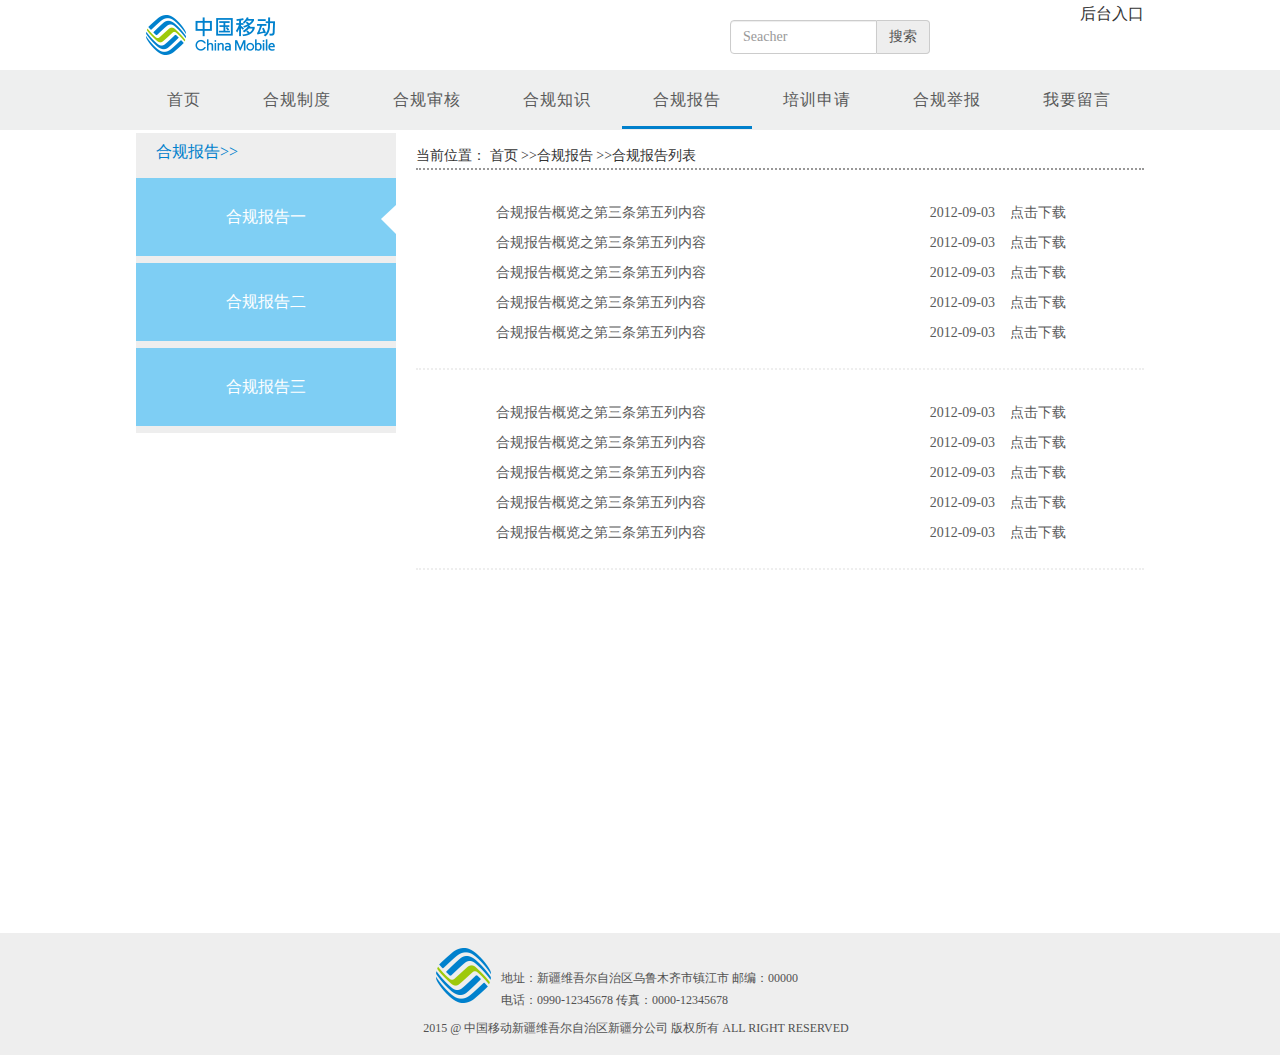
<file: baogao.html>
<!DOCTYPE html>
<html>

	<head>
		<meta charset="UTF-8">
		<link rel="stylesheet" type="text/css" href="css/bootstrap.min.css" />
		<link rel="stylesheet" type="text/css" href="css/zhidu.css" />
		<link rel="stylesheet" type="text/css" href="css/header.css" />
		<link rel="stylesheet" type="text/css" href="css/footer.css" />
		<title>合规制度</title>
	</head>

	<body>
		<header>
			<div class="box1">
				<div class="box2 nav-top">
					<img src="img/logo.png" class="block-left" />
					<div class="block-right">
						<p>后台入口</p>
					</div>
					<div class="block-right top-seacher">
						<div class="input-group">
							<input type="text" class="form-control" placeholder="Seacher">
							<span class="input-group-addon">搜索</span>
						</div>
					</div>

				</div>
			</div>
			<div class="nav-daohang-bg">
				<div class="nav-daohang-text box2">
					<ul id="tab">
						<li>
							<a href="index.html" id="tab_one">首页</a>
						</li>
						<li>
							<a href="zhidu.html" id="tab_two" target="_self" >合规制度</a>
						</li>
						<li>
							<a href="shenhe.html" id="tab_three" target="_self">合规审核</a>
						</li>
						<li>
							<a href="knowledge.html" id="tab_four" target="_self">合规知识</a>
						</li>
						<li>
							<a href="#" id="tab_five" target="_self" class="tab_a_select">合规报告</a>
						</li>
						<li>
							<a href="shenqing.html" id="tab_six" target="_self">培训申请</a>
						</li>
						<li>
							<a href="jubao.html" id="tab_seven" target="_self">合规举报</a>
						</li>
						<li>
							<a href="javascript:;" id="tab_eight" target="_self" data-toggle="modal" data-target="#liuyan">我要留言</a>
						</li>
					</ul>
				</div>
			</div>
		</header>

		<div class="content box1">
			<div class="box2 one">
				<div class="one-left block-left">
					<div class="one-left-bg">
						<h5>合规报告>></h5>
						<ul>
							<li class="one-left-img img-on">
								<a id="left_one" href="javascript:void(0);">合规报告一</a>
							</li>
							<li class="one-left-img">
								<a id="left_two" href="javascript:void(0);">合规报告二</a>
							</li>
							<li class="one-left-img">
								<a id="left_three" href="javascript:void(0);">合规报告三</a>
							</li>
						</ul>
					</div>
				</div>
				<div id="right_one" class="one-right">
					<h5>当前位置： 首页 >>合规报告 >>合规报告列表</h5>
					<div class="one-right-text">
						<div class="data-tiao">
							<ul class="block-left">
								<li>
									<p>合规报告概览之第三条第五列内容</p>
								</li>
							</ul>
							<a class="block-right" href="">点击下载</a>
							<p class="block-right">2012-09-03</p>
						</div>
						<div class="data-tiao">
							<ul class="block-left">
								<li>
									<p>合规报告概览之第三条第五列内容</p>
								</li>
							</ul>
							<a class="block-right" href="">点击下载</a>
							<p class="block-right">2012-09-03</p>
						</div>
						<div class="data-tiao">
							<ul class="block-left">
								<li>
									<p>合规报告概览之第三条第五列内容</p>
								</li>
							</ul>
							<a class="block-right" href="">点击下载</a>
							<p class="block-right">2012-09-03</p>
						</div>
						<div class="data-tiao">
							<ul class="block-left">
								<li>
									<p>合规报告概览之第三条第五列内容</p>
								</li>
							</ul>
							<a class="block-right" href="">点击下载</a>
							<p class="block-right">2012-09-03</p>
						</div>
						<div class="data-tiao">
							<ul class="block-left">
								<li>
									<p>合规报告概览之第三条第五列内容</p>
								</li>
							</ul>
							<a class="block-right" href="">点击下载</a>
							<p class="block-right">2012-09-03</p>
						</div>
					</div>
					<div class="one-right-text">
						<div class="data-tiao">
							<ul class="block-left">
								<li>
									<p>合规报告概览之第三条第五列内容</p>
								</li>
							</ul>
							<a class="block-right" href="">点击下载</a>
							<p class="block-right">2012-09-03</p>
						</div>
						<div class="data-tiao">
							<ul class="block-left">
								<li>
									<p>合规报告概览之第三条第五列内容</p>
								</li>
							</ul>
							<a class="block-right" href="">点击下载</a>
							<p class="block-right">2012-09-03</p>
						</div>
						<div class="data-tiao">
							<ul class="block-left">
								<li>
									<p>合规报告概览之第三条第五列内容</p>
								</li>
							</ul>
							<a class="block-right" href="">点击下载</a>
							<p class="block-right">2012-09-03</p>
						</div>
						<div class="data-tiao">
							<ul class="block-left">
								<li>
									<p>合规报告概览之第三条第五列内容</p>
								</li>
							</ul>
							<a class="block-right" href="">点击下载</a>
							<p class="block-right">2012-09-03</p>
						</div>
						<div class="data-tiao">
							<ul class="block-left">
								<li>
									<p>合规报告概览之第三条第五列内容</p>
								</li>
							</ul>
							<a class="block-right" href="">点击下载</a>
							<p class="block-right">2012-09-03</p>
						</div>
					</div>
				</div>

				<div id="right_two" class="one-right">
					<h5>当前位置： 首页 >>合规报告 >></h5>

					<p>two</p>
				</div>

				<div id="right_three" class="one-right">
					<h5>当前位置： 首页 >>合规报告 >>合规操作手册</h5>

					<p>three</p>
				</div>
			</div>
		</div>

		<footer class="box1 footer">
			<div class="footer-div box2">
				<div class="foot-bottom">
					<div class="foot-bottom-img">
						<img class="block-left" src="img/logo2.png" />
						<div class="block-left foot-bottom-img-text">
							<p>地址：新疆维吾尔自治区乌鲁木齐市镇江市 邮编：00000</p>
							<p>电话：0990-12345678 传真：0000-12345678</p>
						</div>
					</div>
					<p>2015 @ 中国移动新疆维吾尔自治区新疆分公司 版权所有 ALL RIGHT RESERVED</p>
				</div>
			</div>
		</footer>
		
				<!-- 模态框（Modal） 留言-->
<div class="modal fade" id="liuyan" tabindex="-1" role="dialog" aria-labelledby="myModalLabel" aria-hidden="true">
	<div class="modal-dialog">
		<div class="modal-content">
			<div class="modal-header">
				<button type="button" class="close" data-dismiss="modal" aria-hidden="true">
					&times;
				</button>
				<h4 class="modal-title" id="myModalLabel">
					意见与建议
				</h4>
			</div>
			<div class="modal-body">
				 <input type="text" class="form-control" id="name" placeholder="请输入">
			</div>
			<div class="modal-footer">
				<button type="button" class="btn btn-default" data-dismiss="modal">关闭
				</button>
				<button type="button" class="btn btn-primary">
					提交
				</button>
			</div>
		</div><!-- /.modal-content -->
	</div><!-- /.modal -->
</div>
		<script src="http://cdn.static.runoob.com/libs/jquery/2.1.1/jquery.min.js"></script>
		<script src="http://cdn.static.runoob.com/libs/bootstrap/3.3.7/js/bootstrap.min.js"></script>
		<script src="js/knowledge.js" type="text/javascript" charset="utf-8"></script>
	</body>

</html>
</file>
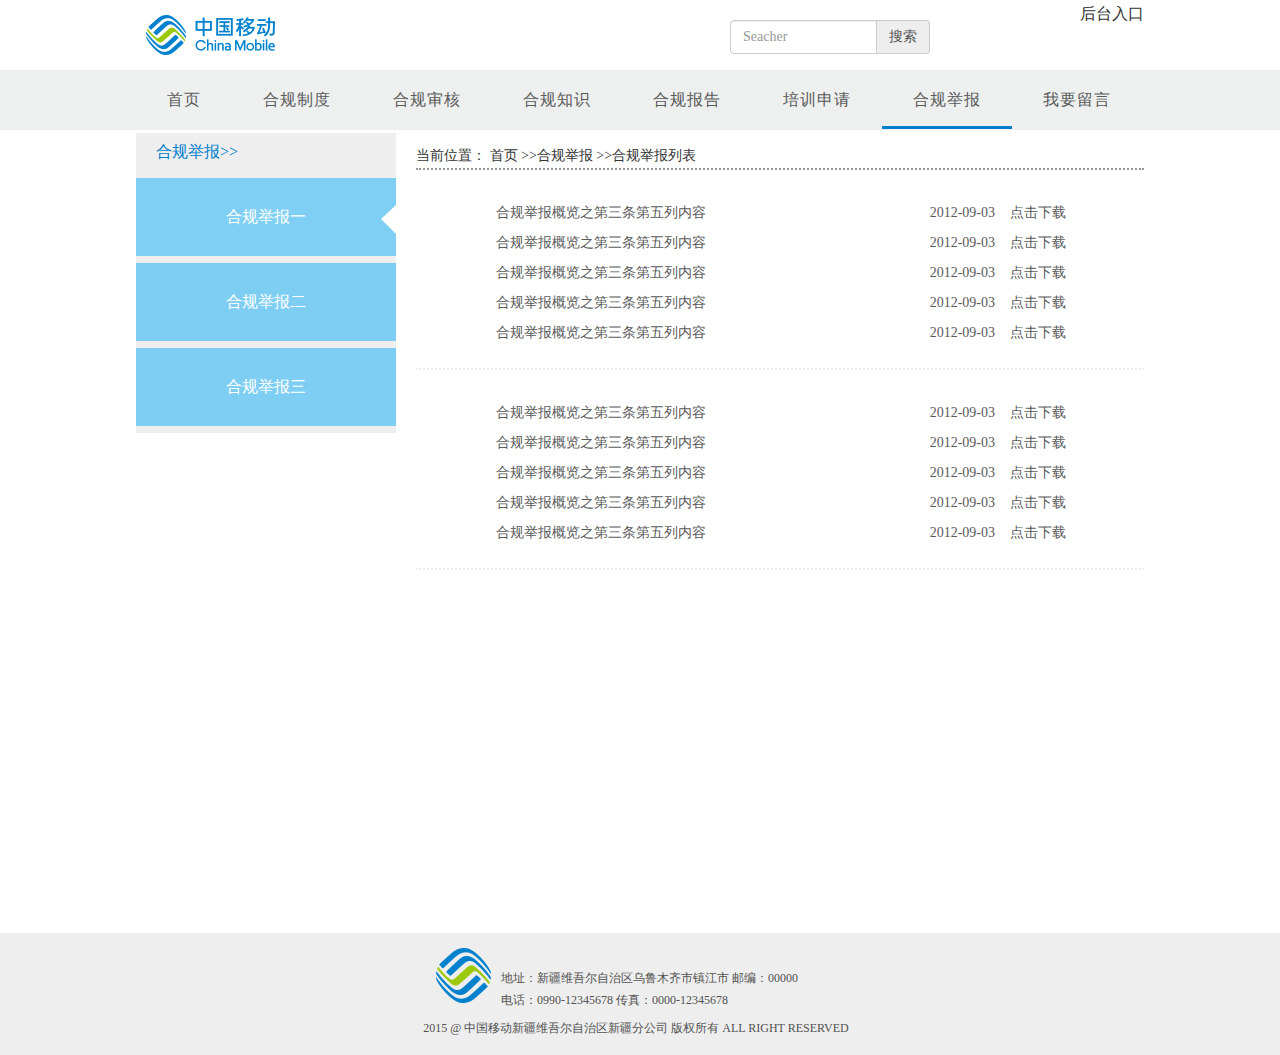
<file: jubao.html>
<!DOCTYPE html>
<html>

	<head>
		<meta charset="UTF-8">
		<link rel="stylesheet" type="text/css" href="css/bootstrap.min.css" />
		<link rel="stylesheet" type="text/css" href="css/zhidu.css" />
		<link rel="stylesheet" type="text/css" href="css/header.css" />
		<link rel="stylesheet" type="text/css" href="css/footer.css" />
		<title>合规举报</title>
	</head>

	<body>
		<header>
			<div class="box1">
				<div class="box2 nav-top">
					<img src="img/logo.png" class="block-left" />
					<div class="block-right">
						<p>后台入口</p>
					</div>
					<div class="block-right top-seacher">
						<div class="input-group">
							<input type="text" class="form-control" placeholder="Seacher">
							<span class="input-group-addon">搜索</span>
						</div>
					</div>

				</div>
			</div>
			<div class="nav-daohang-bg">
				<div class="nav-daohang-text box2">
					<ul id="tab">
						<li>
							<a href="index.html" id="tab_one">首页</a>
						</li>
						<li>
							<a href="zhidu.html" id="tab_two" target="_self" >合规制度</a>
						</li>
						<li>
							<a href="shenhe.html" id="tab_three" target="_self">合规审核</a>
						</li>
						<li>
							<a href="knowledge.html" id="tab_four" target="_self">合规知识</a>
						</li>
						<li>
							<a href="baogao.html" id="tab_five" target="_self">合规报告</a>
						</li>
						<li>
							<a href="shenqing.html" id="tab_six" target="_self">培训申请</a>
						</li>
						<li>
							<a href="#" id="tab_seven" target="_self" class="tab_a_select">合规举报</a>
						</li>
						<li>
							<a href="javascript:;" id="tab_eight" target="_self" data-toggle="modal" data-target="#liuyan">我要留言</a>
						</li>
					</ul>
				</div>
			</div>
		</header>

		<div class="content box1">
			<div class="box2 one">
				<div class="one-left block-left">
					<div class="one-left-bg">
						<h5>合规举报>></h5>
						<ul>
							<li class="one-left-img img-on">
								<a id="left_one" href="javascript:void(0);">合规举报一</a>
							</li>
							<li class="one-left-img">
								<a id="left_two" href="javascript:void(0);">合规举报二</a>
							</li>
							<li class="one-left-img">
								<a id="left_three" href="javascript:void(0);">合规举报三</a>
							</li>
						</ul>
					</div>
				</div>
				<div id="right_one" class="one-right">
					<h5>当前位置： 首页 >>合规举报 >>合规举报列表</h5>
					<div class="one-right-text">
						<div class="data-tiao">
							<ul class="block-left">
								<li>
									<p>合规举报概览之第三条第五列内容</p>
								</li>
							</ul>
							<a class="block-right" href="">点击下载</a>
							<p class="block-right">2012-09-03</p>
						</div>
						<div class="data-tiao">
							<ul class="block-left">
								<li>
									<p>合规举报概览之第三条第五列内容</p>
								</li>
							</ul>
							<a class="block-right" href="">点击下载</a>
							<p class="block-right">2012-09-03</p>
						</div>
						<div class="data-tiao">
							<ul class="block-left">
								<li>
									<p>合规举报概览之第三条第五列内容</p>
								</li>
							</ul>
							<a class="block-right" href="">点击下载</a>
							<p class="block-right">2012-09-03</p>
						</div>
						<div class="data-tiao">
							<ul class="block-left">
								<li>
									<p>合规举报概览之第三条第五列内容</p>
								</li>
							</ul>
							<a class="block-right" href="">点击下载</a>
							<p class="block-right">2012-09-03</p>
						</div>
						<div class="data-tiao">
							<ul class="block-left">
								<li>
									<p>合规举报概览之第三条第五列内容</p>
								</li>
							</ul>
							<a class="block-right" href="">点击下载</a>
							<p class="block-right">2012-09-03</p>
						</div>
					</div>
					<div class="one-right-text">
						<div class="data-tiao">
							<ul class="block-left">
								<li>
									<p>合规举报概览之第三条第五列内容</p>
								</li>
							</ul>
							<a class="block-right" href="">点击下载</a>
							<p class="block-right">2012-09-03</p>
						</div>
						<div class="data-tiao">
							<ul class="block-left">
								<li>
									<p>合规举报概览之第三条第五列内容</p>
								</li>
							</ul>
							<a class="block-right" href="">点击下载</a>
							<p class="block-right">2012-09-03</p>
						</div>
						<div class="data-tiao">
							<ul class="block-left">
								<li>
									<p>合规举报概览之第三条第五列内容</p>
								</li>
							</ul>
							<a class="block-right" href="">点击下载</a>
							<p class="block-right">2012-09-03</p>
						</div>
						<div class="data-tiao">
							<ul class="block-left">
								<li>
									<p>合规举报概览之第三条第五列内容</p>
								</li>
							</ul>
							<a class="block-right" href="">点击下载</a>
							<p class="block-right">2012-09-03</p>
						</div>
						<div class="data-tiao">
							<ul class="block-left">
								<li>
									<p>合规举报概览之第三条第五列内容</p>
								</li>
							</ul>
							<a class="block-right" href="">点击下载</a>
							<p class="block-right">2012-09-03</p>
						</div>
					</div>
				</div>

				<div id="right_two" class="one-right">
					<h5>当前位置： 首页 >>合规举报 >></h5>

					<p>two</p>
				</div>

				<div id="right_three" class="one-right">
					<h5>当前位置： 首页 >>合规举报 >>合规操作手册</h5>

					<p>three</p>
				</div>
			</div>
		</div>

		<footer class="box1 footer">
			<div class="footer-div box2">
				<div class="foot-bottom">
					<div class="foot-bottom-img">
						<img class="block-left" src="img/logo2.png" />
						<div class="block-left foot-bottom-img-text">
							<p>地址：新疆维吾尔自治区乌鲁木齐市镇江市 邮编：00000</p>
							<p>电话：0990-12345678 传真：0000-12345678</p>
						</div>
					</div>
					<p>2015 @ 中国移动新疆维吾尔自治区新疆分公司 版权所有 ALL RIGHT RESERVED</p>
				</div>
			</div>
		</footer>
		
				<!-- 模态框（Modal） 留言-->
<div class="modal fade" id="liuyan" tabindex="-1" role="dialog" aria-labelledby="myModalLabel" aria-hidden="true">
	<div class="modal-dialog">
		<div class="modal-content">
			<div class="modal-header">
				<button type="button" class="close" data-dismiss="modal" aria-hidden="true">
					&times;
				</button>
				<h4 class="modal-title" id="myModalLabel">
					意见与建议
				</h4>
			</div>
			<div class="modal-body">
				 <input type="text" class="form-control" id="name" placeholder="请输入">
			</div>
			<div class="modal-footer">
				<button type="button" class="btn btn-default" data-dismiss="modal">关闭
				</button>
				<button type="button" class="btn btn-primary">
					提交
				</button>
			</div>
		</div><!-- /.modal-content -->
	</div><!-- /.modal -->
</div>
		
		<script src="http://cdn.static.runoob.com/libs/jquery/2.1.1/jquery.min.js"></script>
		<script src="http://cdn.static.runoob.com/libs/bootstrap/3.3.7/js/bootstrap.min.js"></script>
		<script src="js/knowledge.js" type="text/javascript" charset="utf-8"></script>
	</body>

</html>
</file>
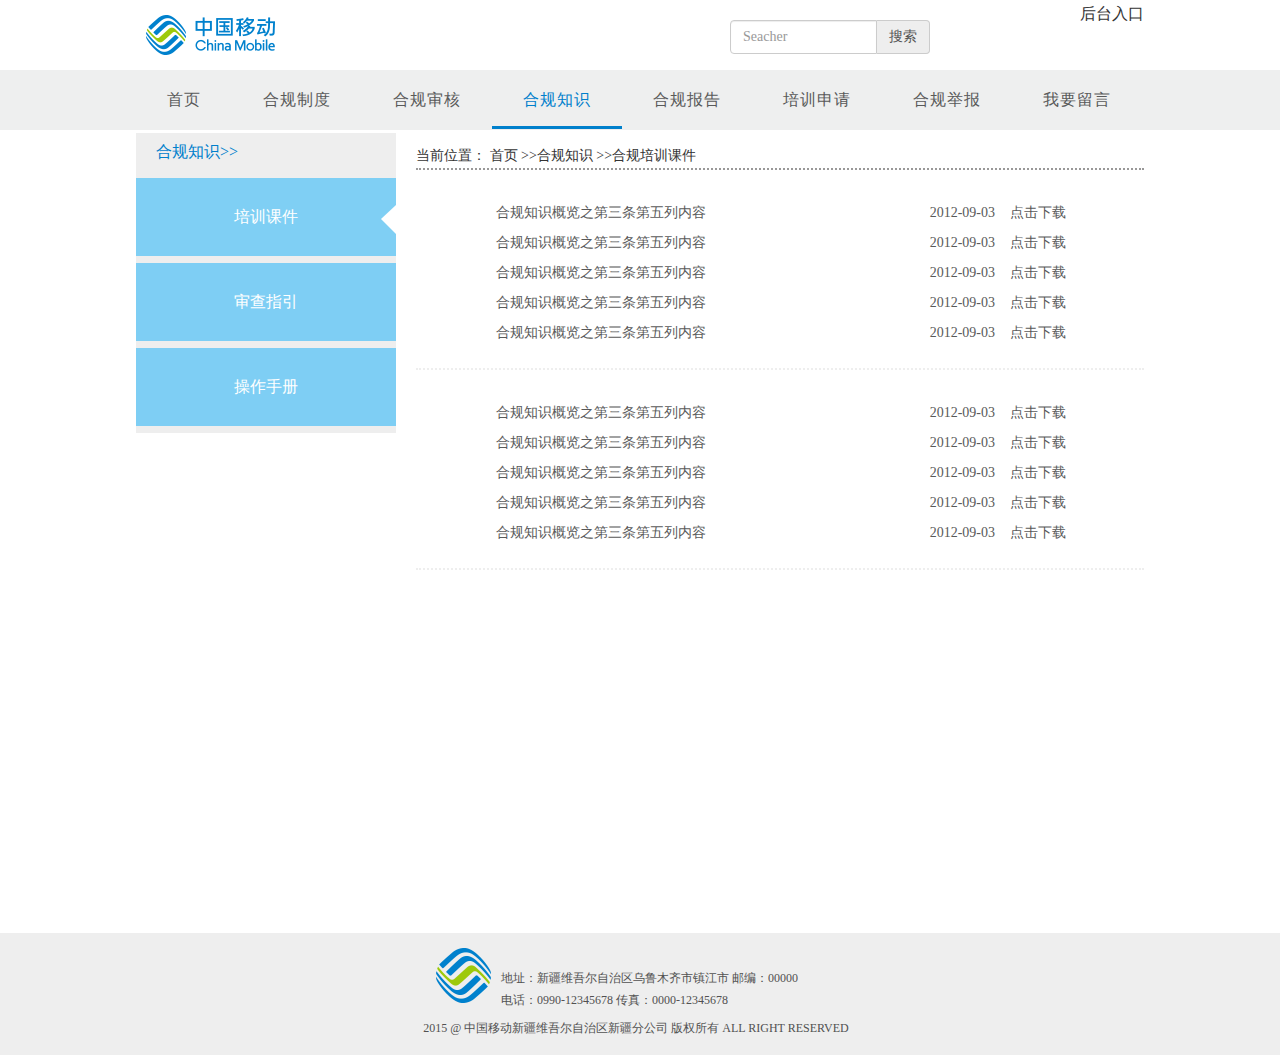
<file: knowledge.html>
<!DOCTYPE html>
<html>

	<head>
		<meta charset="UTF-8">
		<link rel="stylesheet" type="text/css" href="css/bootstrap.min.css" />
		<link rel="stylesheet" type="text/css" href="css/knowledge.css" />
		<link rel="stylesheet" type="text/css" href="css/header.css" />
		<link rel="stylesheet" type="text/css" href="css/footer.css" />
		<title>合规知识</title>
	</head>

	<body>
		<header>
			<div class="box1">
				<div class="box2 nav-top">
					<img src="img/logo.png" class="block-left" />
					<div class="block-right">
						<p>后台入口</p>
					</div>
					<div class="block-right top-seacher">
						<div class="input-group">
							<input type="text" class="form-control" placeholder="Seacher">
							<span class="input-group-addon">搜索</span>
						</div>
					</div>

				</div>
			</div>
			<div class="nav-daohang-bg">
				<div class="nav-daohang-text box2">
					<ul id="tab">
						<li>
							<a href="index.html" id="tab_one" target="_self">首页</a>
						</li>
						<li>
							<a href="zhidu.html" id="tab_two" target="_self">合规制度</a>
						</li>
						<li>
							<a href="shenhe.html" id="tab_three" target="_self">合规审核</a>
						</li>
						<li>
							<a href="#" id="tab_four" target="_self">合规知识</a>
						</li>
						<li>
							<a href="baogao.html" id="tab_five" target="_self">合规报告</a>
						</li>
						<li>
							<a href="shenqing.html" id="tab_six" target="_self">培训申请</a>
						</li>
						<li>
							<a href="jubao.html" id="tab_seven" target="_self">合规举报</a>
						</li>
						<li>
							<a href="javascript:;" id="tab_eight" target="_self" data-toggle="modal" data-target="#liuyan">我要留言</a>
						</li>
					</ul>
				</div>
			</div>
		</header>

		<div class="content box1">
			<div class="box2 one">
				<div class="one-left block-left">
					<div class="one-left-bg">
						<h5>合规知识>></h5>
						<ul>
							<li class="one-left-img img-on">
								<a id="left_one" href="javascript:void(0);">培训课件</a>
							</li>
							<li class="one-left-img">
								<a id="left_two" href="javascript:void(0);">审查指引</a>
							</li>
							<li class="one-left-img">
								<a id="left_three" href="javascript:void(0);">操作手册</a>
							</li>
						</ul>
					</div>
				</div>
				<div id="right_one" class="one-right">
					<h5>当前位置： 首页 >>合规知识 >>合规培训课件</h5>
					<div class="one-right-text">
						<div class="data-tiao">
							<ul class="block-left">
								<li>
									<p>合规知识概览之第三条第五列内容</p>
								</li>
							</ul>
							<a class="block-right" href="">点击下载</a>
							<p class="block-right">2012-09-03</p>
						</div>
						<div class="data-tiao">
							<ul class="block-left">
								<li>
									<p>合规知识概览之第三条第五列内容</p>
								</li>
							</ul>
							<a class="block-right" href="">点击下载</a>
							<p class="block-right">2012-09-03</p>
						</div>
						<div class="data-tiao">
							<ul class="block-left">
								<li>
									<p>合规知识概览之第三条第五列内容</p>
								</li>
							</ul>
							<a class="block-right" href="">点击下载</a>
							<p class="block-right">2012-09-03</p>
						</div>
						<div class="data-tiao">
							<ul class="block-left">
								<li>
									<p>合规知识概览之第三条第五列内容</p>
								</li>
							</ul>
							<a class="block-right" href="">点击下载</a>
							<p class="block-right">2012-09-03</p>
						</div>
						<div class="data-tiao">
							<ul class="block-left">
								<li>
									<p>合规知识概览之第三条第五列内容</p>
								</li>
							</ul>
							<a class="block-right" href="">点击下载</a>
							<p class="block-right">2012-09-03</p>
						</div>
					</div>
					<div class="one-right-text">
						<div class="data-tiao">
							<ul class="block-left">
								<li>
									<p>合规知识概览之第三条第五列内容</p>
								</li>
							</ul>
							<a class="block-right" href="">点击下载</a>
							<p class="block-right">2012-09-03</p>
						</div>
						<div class="data-tiao">
							<ul class="block-left">
								<li>
									<p>合规知识概览之第三条第五列内容</p>
								</li>
							</ul>
							<a class="block-right" href="">点击下载</a>
							<p class="block-right">2012-09-03</p>
						</div>
						<div class="data-tiao">
							<ul class="block-left">
								<li>
									<p>合规知识概览之第三条第五列内容</p>
								</li>
							</ul>
							<a class="block-right" href="">点击下载</a>
							<p class="block-right">2012-09-03</p>
						</div>
						<div class="data-tiao">
							<ul class="block-left">
								<li>
									<p>合规知识概览之第三条第五列内容</p>
								</li>
							</ul>
							<a class="block-right" href="">点击下载</a>
							<p class="block-right">2012-09-03</p>
						</div>
						<div class="data-tiao">
							<ul class="block-left">
								<li>
									<p>合规知识概览之第三条第五列内容</p>
								</li>
							</ul>
							<a class="block-right" href="">点击下载</a>
							<p class="block-right">2012-09-03</p>
						</div>
					</div>
				</div>

				<div id="right_two" class="one-right">
					<h5>当前位置： 首页 >>合规知识 >>合规审查指引</h5>
					<div class="one-right-text">
						<div class="data-tiao">
							<ul class="block-left">
								<li>
									<p>合规知识概览之第三条第五列内容</p>
								</li>
							</ul>
							<a class="block-right" href="">点击下载</a>
							<p class="block-right">2014-09-03</p>
						</div>
						<div class="data-tiao">
							<ul class="block-left">
								<li>
									<p>合规知识概览之第三条第五列内容</p>
								</li>
							</ul>
							<a class="block-right" href="">点击下载</a>
							<p class="block-right">2014-09-03</p>
						</div>
						<div class="data-tiao">
							<ul class="block-left">
								<li>
									<p>合规知识概览之第三条第五列内容</p>
								</li>
							</ul>
							<a class="block-right" href="">点击下载</a>
							<p class="block-right">2014-09-03</p>
						</div>
						<div class="data-tiao">
							<ul class="block-left">
								<li>
									<p>合规知识概览之第三条第五列内容</p>
								</li>
							</ul>
							<a class="block-right" href="">点击下载</a>
							<p class="block-right">2014-09-03</p>
						</div>
						<div class="data-tiao">
							<ul class="block-left">
								<li>
									<p>合规知识概览之第三条第五列内容</p>
								</li>
							</ul>
							<a class="block-right" href="">点击下载</a>
							<p class="block-right">2014-09-03</p>
						</div>
					</div>
					<div class="one-right-text">
						<div class="data-tiao">
							<ul class="block-left">
								<li>
									<p>合规知识概览之第三条第五列内容</p>
								</li>
							</ul>
							<a class="block-right" href="">点击下载</a>
							<p class="block-right">2014-09-03</p>
						</div>
						<div class="data-tiao">
							<ul class="block-left">
								<li>
									<p>合规知识概览之第三条第五列内容</p>
								</li>
							</ul>
							<a class="block-right" href="">点击下载</a>
							<p class="block-right">2014-09-03</p>
						</div>
						<div class="data-tiao">
							<ul class="block-left">
								<li>
									<p>合规知识概览之第三条第五列内容</p>
								</li>
							</ul>
							<a class="block-right" href="">点击下载</a>
							<p class="block-right">2014-09-03</p>
						</div>
						<div class="data-tiao">
							<ul class="block-left">
								<li>
									<p>合规知识概览之第三条第五列内容</p>
								</li>
							</ul>
							<a class="block-right" href="">点击下载</a>
							<p class="block-right">2014-09-03</p>
						</div>
						<div class="data-tiao">
							<ul class="block-left">
								<li>
									<p>合规知识概览之第三条第五列内容</p>
								</li>
							</ul>
							<a class="block-right" href="">点击下载</a>
							<p class="block-right">2014-09-03</p>
						</div>
					</div>
				</div>
				
				<div id="right_three" class="one-right">
					<h5>当前位置： 首页 >>合规知识 >>合规操作手册</h5>
					
					<p>操作手册</p>
				</div>
			</div>

		</div>
		</div>
		<footer class="box1 footer">
			<div class="footer-div box2">
				<div class="foot-bottom">
					<div class="foot-bottom-img">
						<img class="block-left" src="img/logo2.png" />
						<div class="block-left foot-bottom-img-text">
							<p>地址：新疆维吾尔自治区乌鲁木齐市镇江市 邮编：00000</p>
							<p>电话：0990-12345678 传真：0000-12345678</p>
						</div>
					</div>
					<p>2015 @ 中国移动新疆维吾尔自治区新疆分公司 版权所有 ALL RIGHT RESERVED</p>
				</div>
			</div>
		</footer>
		
				<!-- 模态框（Modal） 留言-->
<div class="modal fade" id="liuyan" tabindex="-1" role="dialog" aria-labelledby="myModalLabel" aria-hidden="true">
	<div class="modal-dialog">
		<div class="modal-content">
			<div class="modal-header">
				<button type="button" class="close" data-dismiss="modal" aria-hidden="true">
					&times;
				</button>
				<h4 class="modal-title" id="myModalLabel">
					意见与建议
				</h4>
			</div>
			<div class="modal-body">
				 <input type="text" class="form-control" id="name" placeholder="请输入">
			</div>
			<div class="modal-footer">
				<button type="button" class="btn btn-default" data-dismiss="modal">关闭
				</button>
				<button type="button" class="btn btn-primary">
					提交
				</button>
			</div>
		</div><!-- /.modal-content -->
	</div><!-- /.modal -->
</div>
		
		<script src="http://cdn.static.runoob.com/libs/jquery/2.1.1/jquery.min.js"></script>
		<script src="http://cdn.static.runoob.com/libs/bootstrap/3.3.7/js/bootstrap.min.js"></script>
		<script src="js/knowledge.js" type="text/javascript" charset="utf-8"></script>
	</body>

</html>
</file>
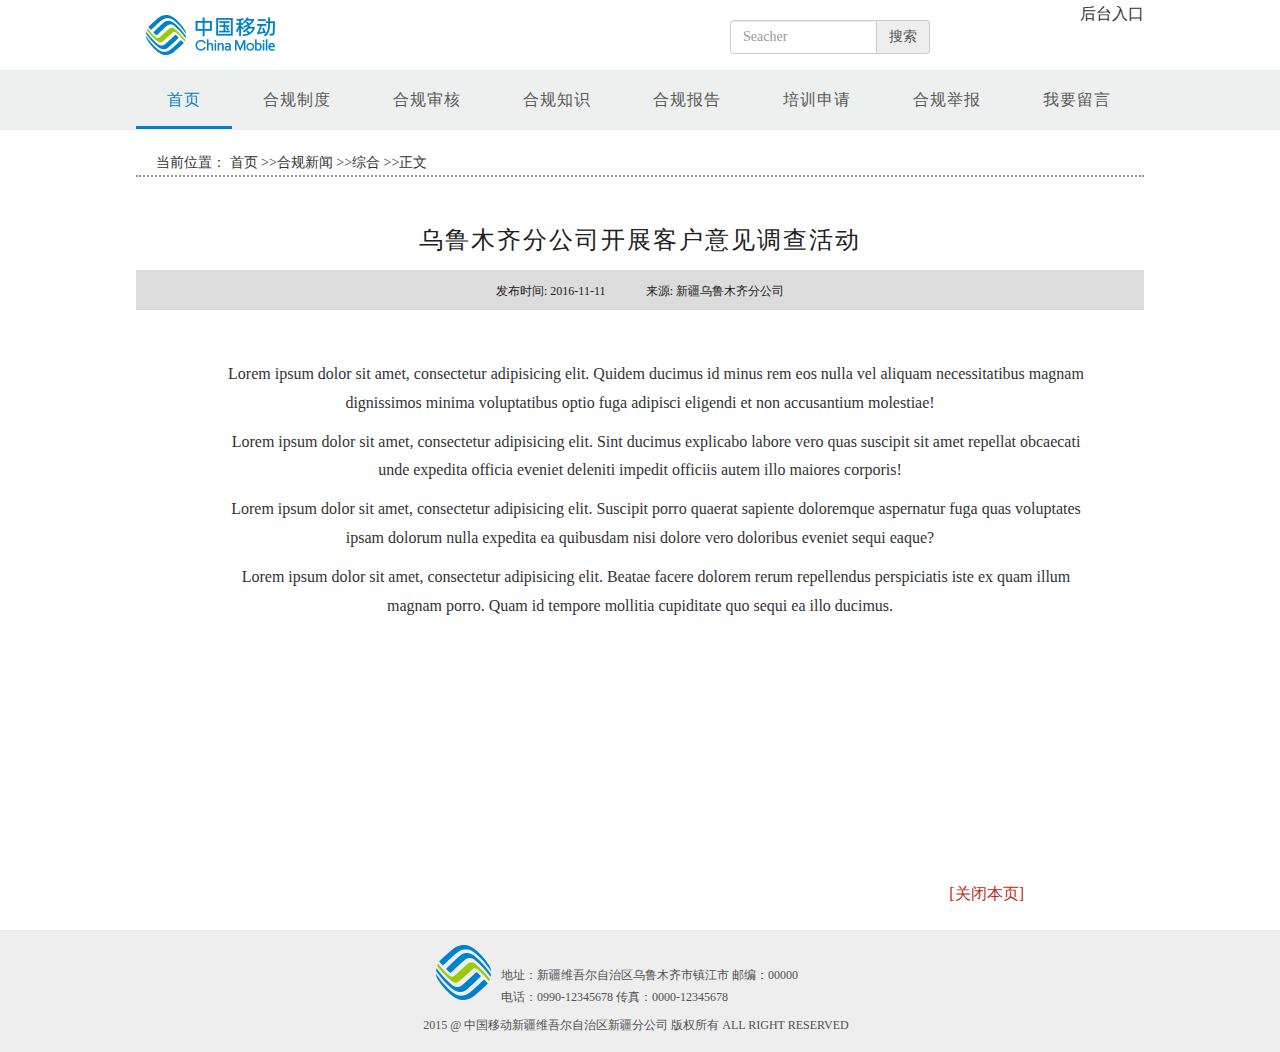
<file: news.html>
<!DOCTYPE html>
<html>
	<head>
		<meta charset="UTF-8">
		<link rel="stylesheet" type="text/css" href="css/bootstrap.min.css" />
		<link rel="stylesheet" type="text/css" href="css/news.css" />
		<link rel="stylesheet" type="text/css" href="css/header.css" />
		<link rel="stylesheet" type="text/css" href="css/footer.css" />
		<title>详情页</title>
	</head>
	<body>
		<header>
			<div class="box1">
				<div class="box2 nav-top">
					<img src="img/logo.png" class="block-left" />
					<div class="block-right">
						<p>后台入口</p>
					</div>
					<div class="block-right top-seacher">
						<div class="input-group">
							<input type="text" class="form-control" placeholder="Seacher">
							<span class="input-group-addon">搜索</span>
						</div>
					</div>

				</div>
			</div>
			<div class="nav-daohang-bg">
				<div class="nav-daohang-text box2">
					<ul id="tab">
						<li>
							<a href="index.html" id="tab_one" target="_self">首页</a>
						</li>
						<li>
							<a href="zhidu.html" id="tab_two" target="_self">合规制度</a>
						</li>
						<li>
							<a href="shenhe.html" id="tab_three" target="_self">合规审核</a>
						</li>
						<li>
							<a href="knowledge.html" id="tab_four" target="_self">合规知识</a>
						</li>
						<li>
							<a href="baogao.html" id="tab_five" target="_self">合规报告</a>
						</li>
						<li>
							<a href="shenqing.html" id="tab_six" target="_self">培训申请</a>
						</li>
						<li>
							<a href="jubao.html"tab_seven" target="_self">合规举报</a>
						</li>
						<li>
							<a href="javascript:;" id="tab_eight" target="_self" data-toggle="modal" data-target="#liuyan">我要留言</a>
						</li>
					</ul>
				</div>
			</div>
		</header>
		
		<div class="content box2">
			<div class="yemian-title">
				<h5>当前位置：       首页 >>合规新闻 >>综合 >>正文</h5>
				<h3>乌鲁木齐分公司开展客户意见调查活动</h3>
			</div>
			
			<div class="wenzhang-time">
				<h6 class="block-left text-left">发布时间: 2016-11-11</h6>
				<h6 class="block-right text-right">来源: 新疆乌鲁木齐分公司</h6>
			</div>
			
			<div class="wenzhang-text">
				<p>Lorem ipsum dolor sit amet, consectetur adipisicing elit. Quidem ducimus id minus rem eos nulla vel aliquam necessitatibus magnam dignissimos minima voluptatibus optio fuga adipisci eligendi et non accusantium molestiae!</p>
				<p>Lorem ipsum dolor sit amet, consectetur adipisicing elit. Sint ducimus explicabo labore vero quas suscipit sit amet repellat obcaecati unde expedita officia eveniet deleniti impedit officiis autem illo maiores corporis!</p>
				<p>Lorem ipsum dolor sit amet, consectetur adipisicing elit. Suscipit porro quaerat sapiente doloremque aspernatur fuga quas voluptates ipsam dolorum nulla expedita ea quibusdam nisi dolore vero doloribus eveniet sequi eaque?</p>
				<p>Lorem ipsum dolor sit amet, consectetur adipisicing elit. Beatae facere dolorem rerum repellendus perspiciatis iste ex quam illum magnam porro. Quam id tempore mollitia cupiditate quo sequi ea illo ducimus.</p>
			</div>
			<div class="close-wenzhang">
				<a href="javascript:window.opener=null;window.open('','_self');window.close();">[关闭本页]</a>
			</div>
		</div>
		
		<footer class="box1 footer">
			<div class="footer-div box2">
				<div class="foot-bottom">
					<div class="foot-bottom-img">
						<img class="block-left" src="img/logo2.png" />
						<div class="block-left foot-bottom-img-text">
							<p>地址：新疆维吾尔自治区乌鲁木齐市镇江市 邮编：00000</p>
							<p>电话：0990-12345678 传真：0000-12345678</p>
						</div>
					</div>
					<p>2015 @ 中国移动新疆维吾尔自治区新疆分公司 版权所有 ALL RIGHT RESERVED</p>
				</div>
			</div>
		</footer>
		
				<!-- 模态框（Modal） 留言-->
<div class="modal fade" id="liuyan" tabindex="-1" role="dialog" aria-labelledby="myModalLabel" aria-hidden="true">
	<div class="modal-dialog">
		<div class="modal-content">
			<div class="modal-header">
				<button type="button" class="close" data-dismiss="modal" aria-hidden="true">
					&times;
				</button>
				<h4 class="modal-title" id="myModalLabel">
					意见与建议
				</h4>
			</div>
			<div class="modal-body">
				 <input type="text" class="form-control" id="name" placeholder="请输入">
			</div>
			<div class="modal-footer">
				<button type="button" class="btn btn-default" data-dismiss="modal">关闭
				</button>
				<button type="button" class="btn btn-primary">
					提交
				</button>
			</div>
		</div><!-- /.modal-content -->
	</div><!-- /.modal -->
</div>
		
		<script src="http://cdn.static.runoob.com/libs/jquery/2.1.1/jquery.min.js"></script>
		<script src="http://cdn.static.runoob.com/libs/bootstrap/3.3.7/js/bootstrap.min.js"></script>
		<script src="js/news.js" type="text/javascript" charset="utf-8"></script>
	</body>
</html>
</file>
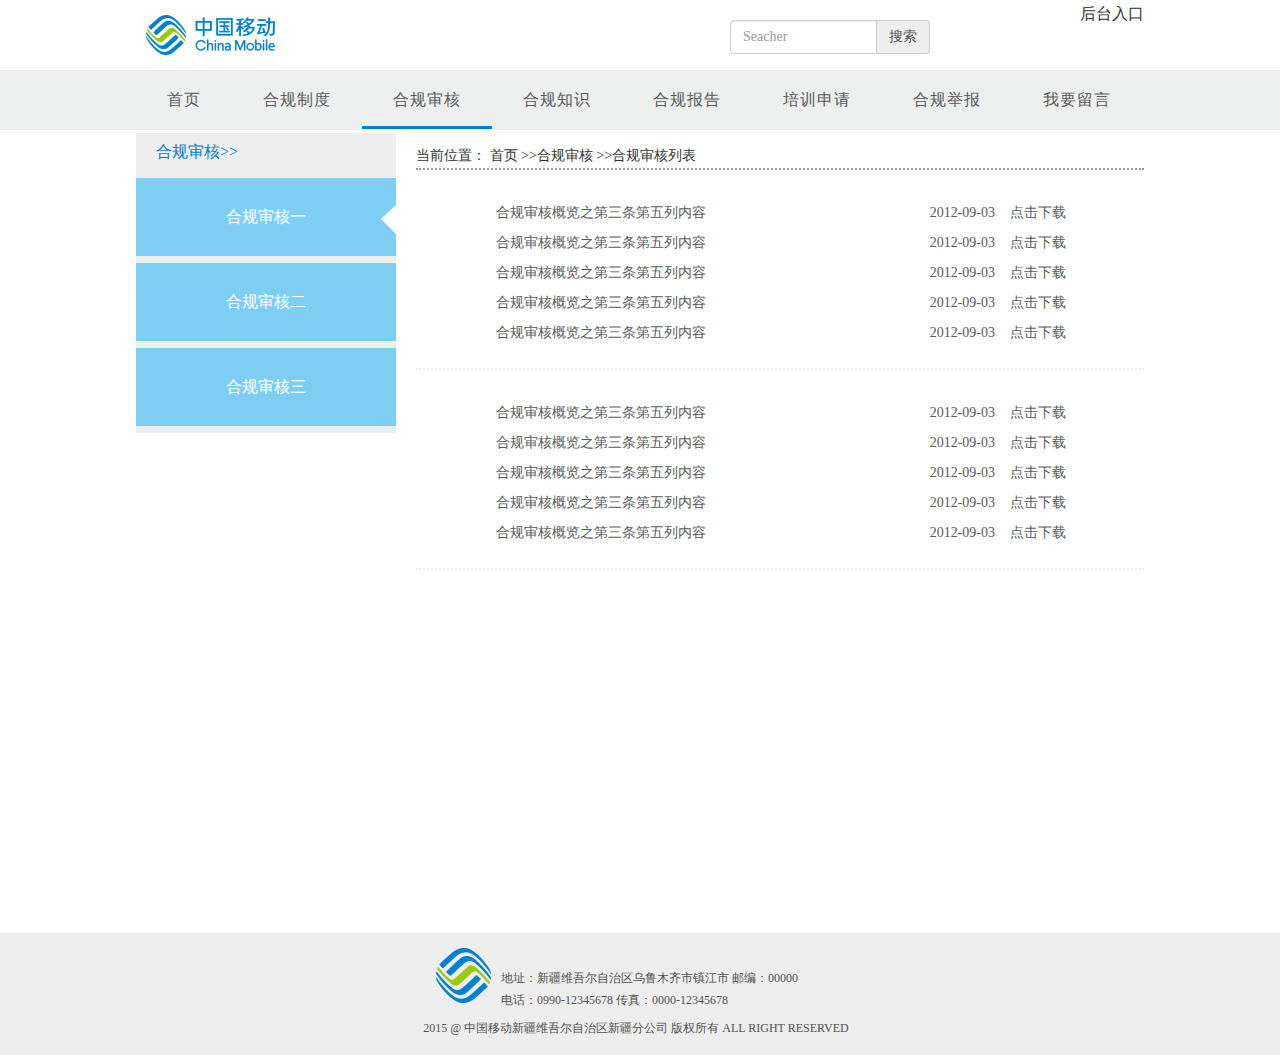
<file: shenhe.html>
<!DOCTYPE html>
<html>

	<head>
		<meta charset="UTF-8">
		<link rel="stylesheet" type="text/css" href="css/bootstrap.min.css" />
		<link rel="stylesheet" type="text/css" href="css/zhidu.css" />
		<link rel="stylesheet" type="text/css" href="css/header.css" />
		<link rel="stylesheet" type="text/css" href="css/footer.css" />
		<title>合规制度</title>
	</head>

	<body>
		<header>
			<div class="box1">
				<div class="box2 nav-top">
					<img src="img/logo.png" class="block-left" />
					<div class="block-right">
						<p>后台入口</p>
					</div>
					<div class="block-right top-seacher">
						<div class="input-group">
							<input type="text" class="form-control" placeholder="Seacher">
							<span class="input-group-addon">搜索</span>
						</div>
					</div>

				</div>
			</div>
			<div class="nav-daohang-bg">
				<div class="nav-daohang-text box2">
					<ul id="tab">
						<li>
							<a href="index.html" target="_self" id="tab_one">首页</a>
						</li>
						<li>
							<a href="zhidu.html" id="tab_two" target="_self">合规制度</a>
						</li>
						<li>
							<a href="#" id="tab_three" target="_self" class="tab_a_select">合规审核</a>
						</li>
						<li>
							<a href="knowledge.html" id="tab_four" target="_self">合规知识</a>
						</li>
						<li>
							<a href="baogao.html" id="tab_five" target="_self">合规报告</a>
						</li>
						<li>
							<a href="shenqing.html" id="tab_six" target="_self">培训申请</a>
						</li>
						<li>
							<a href="jubao.html" id="tab_seven" target="_self">合规举报</a>
						</li>
						<li>
							<a href="javascript:;" id="tab_eight" target="_self" data-toggle="modal" data-target="#liuyan">我要留言</a>
						</li>
					</ul>
				</div>
			</div>
		</header>

		<div class="content box1">
			<div class="box2 one">
				<div class="one-left block-left">
					<div class="one-left-bg">
						<h5>合规审核>></h5>
						<ul>
							<li class="one-left-img img-on">
								<a id="left_one" href="javascript:void(0);">合规审核一</a>
							</li>
							<li class="one-left-img">
								<a id="left_two" href="javascript:void(0);">合规审核二</a>
							</li>
							<li class="one-left-img">
								<a id="left_three" href="javascript:void(0);">合规审核三</a>
							</li>
						</ul>
					</div>
				</div>
				<div id="right_one" class="one-right">
					<h5>当前位置： 首页 >>合规审核 >>合规审核列表</h5>
					<div class="one-right-text">
						<div class="data-tiao">
							<ul class="block-left">
								<li>
									<p>合规审核概览之第三条第五列内容</p>
								</li>
							</ul>
							<a class="block-right" href="">点击下载</a>
							<p class="block-right">2012-09-03</p>
						</div>
						<div class="data-tiao">
							<ul class="block-left">
								<li>
									<p>合规审核概览之第三条第五列内容</p>
								</li>
							</ul>
							<a class="block-right" href="">点击下载</a>
							<p class="block-right">2012-09-03</p>
						</div>
						<div class="data-tiao">
							<ul class="block-left">
								<li>
									<p>合规审核概览之第三条第五列内容</p>
								</li>
							</ul>
							<a class="block-right" href="">点击下载</a>
							<p class="block-right">2012-09-03</p>
						</div>
						<div class="data-tiao">
							<ul class="block-left">
								<li>
									<p>合规审核概览之第三条第五列内容</p>
								</li>
							</ul>
							<a class="block-right" href="">点击下载</a>
							<p class="block-right">2012-09-03</p>
						</div>
						<div class="data-tiao">
							<ul class="block-left">
								<li>
									<p>合规审核概览之第三条第五列内容</p>
								</li>
							</ul>
							<a class="block-right" href="">点击下载</a>
							<p class="block-right">2012-09-03</p>
						</div>
					</div>
					<div class="one-right-text">
						<div class="data-tiao">
							<ul class="block-left">
								<li>
									<p>合规审核概览之第三条第五列内容</p>
								</li>
							</ul>
							<a class="block-right" href="">点击下载</a>
							<p class="block-right">2012-09-03</p>
						</div>
						<div class="data-tiao">
							<ul class="block-left">
								<li>
									<p>合规审核概览之第三条第五列内容</p>
								</li>
							</ul>
							<a class="block-right" href="">点击下载</a>
							<p class="block-right">2012-09-03</p>
						</div>
						<div class="data-tiao">
							<ul class="block-left">
								<li>
									<p>合规审核概览之第三条第五列内容</p>
								</li>
							</ul>
							<a class="block-right" href="">点击下载</a>
							<p class="block-right">2012-09-03</p>
						</div>
						<div class="data-tiao">
							<ul class="block-left">
								<li>
									<p>合规审核概览之第三条第五列内容</p>
								</li>
							</ul>
							<a class="block-right" href="">点击下载</a>
							<p class="block-right">2012-09-03</p>
						</div>
						<div class="data-tiao">
							<ul class="block-left">
								<li>
									<p>合规审核概览之第三条第五列内容</p>
								</li>
							</ul>
							<a class="block-right" href="">点击下载</a>
							<p class="block-right">2012-09-03</p>
						</div>
					</div>
				</div>

				<div id="right_two" class="one-right">
					<h5>当前位置： 首页 >>合规审核 >></h5>

					<p>two</p>
				</div>

				<div id="right_three" class="one-right">
					<h5>当前位置： 首页 >>合规审核 >>合规操作手册</h5>

					<p>three</p>
				</div>
			</div>
		</div>

		<footer class="box1 footer">
			<div class="footer-div box2">
				<div class="foot-bottom">
					<div class="foot-bottom-img">
						<img class="block-left" src="img/logo2.png" />
						<div class="block-left foot-bottom-img-text">
							<p>地址：新疆维吾尔自治区乌鲁木齐市镇江市 邮编：00000</p>
							<p>电话：0990-12345678 传真：0000-12345678</p>
						</div>
					</div>
					<p>2015 @ 中国移动新疆维吾尔自治区新疆分公司 版权所有 ALL RIGHT RESERVED</p>
				</div>
			</div>
		</footer>
		
				<!-- 模态框（Modal） 留言-->
<div class="modal fade" id="liuyan" tabindex="-1" role="dialog" aria-labelledby="myModalLabel" aria-hidden="true">
	<div class="modal-dialog">
		<div class="modal-content">
			<div class="modal-header">
				<button type="button" class="close" data-dismiss="modal" aria-hidden="true">
					&times;
				</button>
				<h4 class="modal-title" id="myModalLabel">
					意见与建议
				</h4>
			</div>
			<div class="modal-body">
				 <input type="text" class="form-control" id="name" placeholder="请输入">
			</div>
			<div class="modal-footer">
				<button type="button" class="btn btn-default" data-dismiss="modal">关闭
				</button>
				<button type="button" class="btn btn-primary">
					提交
				</button>
			</div>
		</div><!-- /.modal-content -->
	</div><!-- /.modal -->
</div>
		
		<script src="http://cdn.static.runoob.com/libs/jquery/2.1.1/jquery.min.js"></script>
		<script src="http://cdn.static.runoob.com/libs/bootstrap/3.3.7/js/bootstrap.min.js"></script>
		<script src="js/knowledge.js" type="text/javascript" charset="utf-8"></script>
	</body>

</html>
</file>
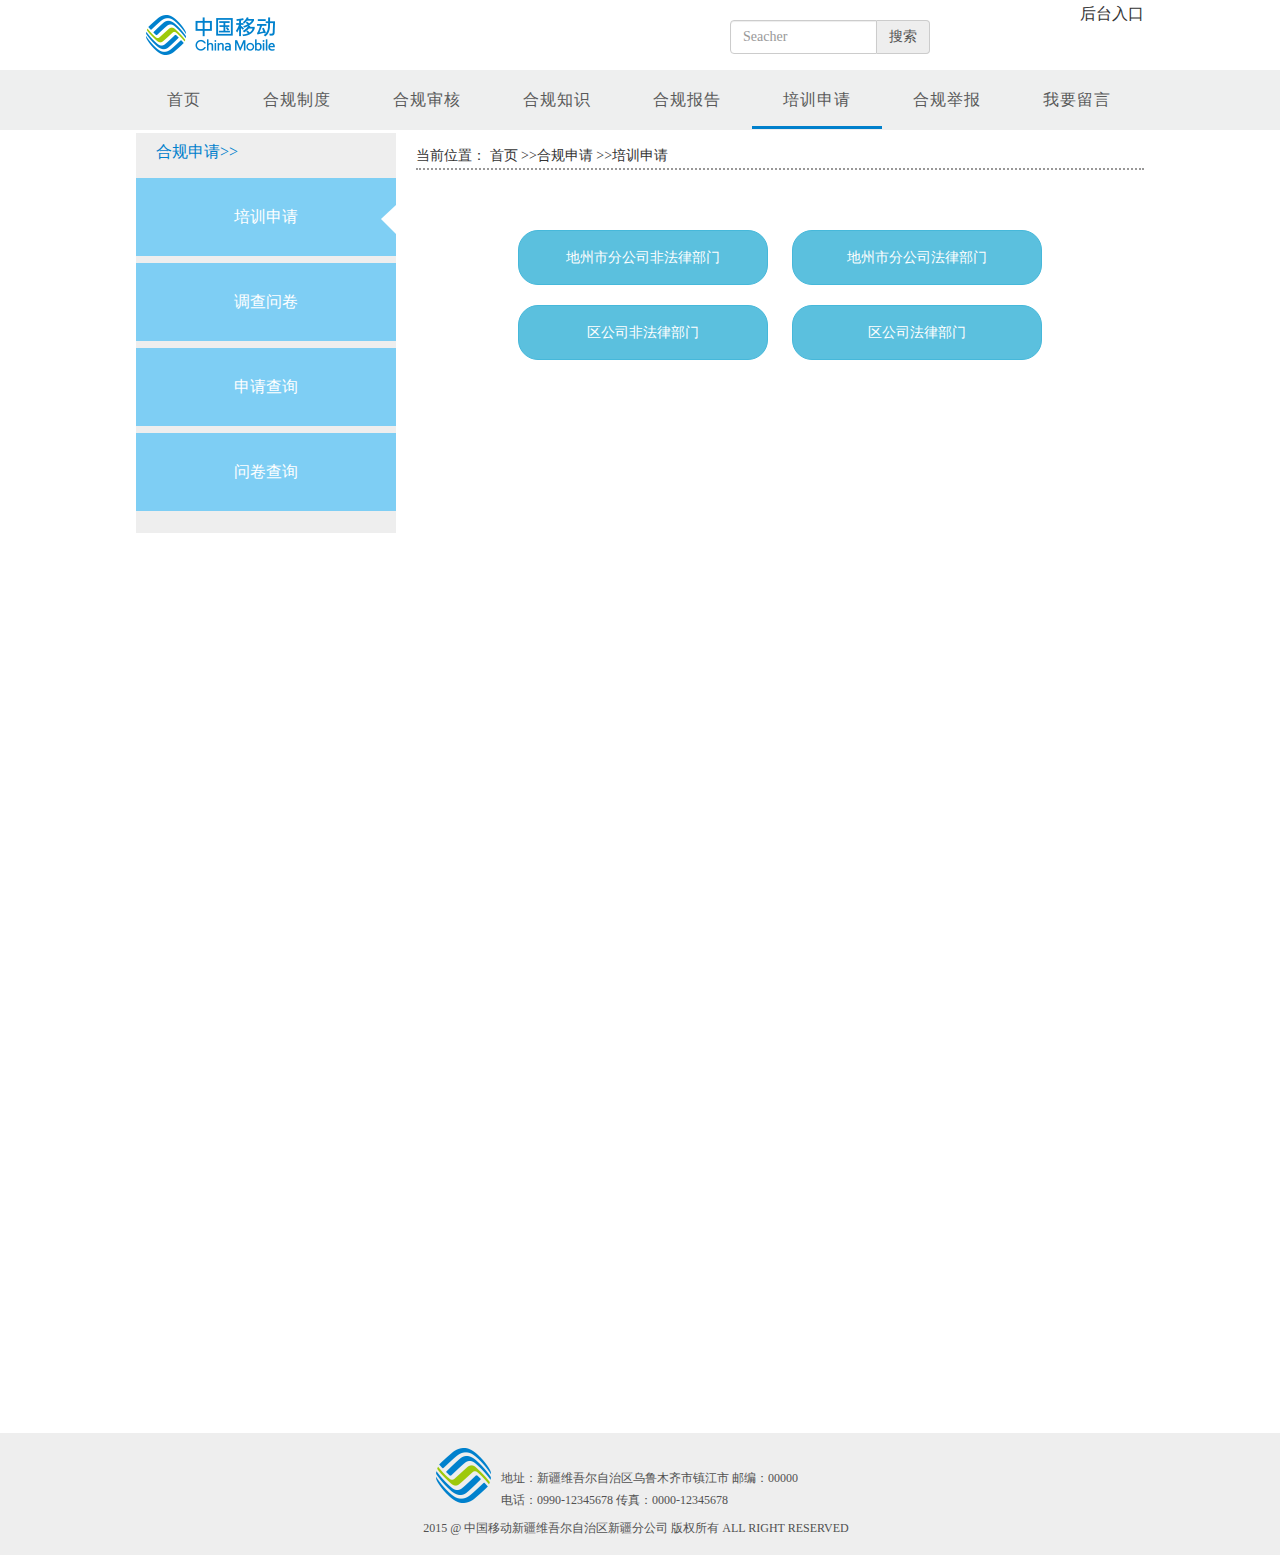
<file: shenqing.html>
<!DOCTYPE html>
<html>

	<head>
		<meta charset="UTF-8">
		<link rel="stylesheet" type="text/css" href="css/bootstrap.min.css" />
		<link rel="stylesheet" type="text/css" href="css/bootstrap-datetimepicker.min.css"/>
		<link rel="stylesheet" type="text/css" href="css/shenqing.css" />
		<link rel="stylesheet" type="text/css" href="css/header.css" />
		<link rel="stylesheet" type="text/css" href="css/footer.css" />
		<title>合规申请</title>
	</head>

	<body>
		<header>
			<div class="box1">
				<div class="box2 nav-top">
					<img src="img/logo.png" class="block-left" />
					<div class="block-right">
						<p>后台入口</p>
					</div>
					<div class="block-right top-seacher">
						<div class="input-group">
							<input type="text" class="form-control" placeholder="Seacher">
							<span class="input-group-addon">搜索</span>
						</div>
					</div>

				</div>
			</div>
			<div class="nav-daohang-bg">
				<div class="nav-daohang-text box2">
					<ul id="tab">
						<li>
							<a href="index.html" id="tab_one" target="_self">首页</a>
						</li>
						<li>
							<a href="zhidu.html" id="tab_two" target="_self">合规制度</a>
						</li>
						<li>
							<a href="shenhe.html" id="tab_three" target="_self">合规审核</a>
						</li>
						<li>
							<a href="knowledge.html" id="tab_four" target="_self">合规知识</a>
						</li>
						<li>
							<a href="baogao.html" id="tab_five" target="_self">合规报告</a>
						</li>
						<li>
							<a href="#" id="tab_six" target="_self" class="tab_a_select">培训申请</a>
						</li>
						<li>
							<a href="jubao.html" id="tab_seven" target="_self">合规举报</a>
						</li>
						<li>
							<a href="javascript:;" id="tab_eight" target="_self" data-toggle="modal" data-target="#liuyan">我要留言</a>
						</li>
					</ul>
				</div>
			</div>
		</header>

		<div class="content box1">
			<div class="box2 one">
				<div class="one-left block-left">
					<div class="one-left-bg">
						<h5>合规申请>></h5>
						<ul>
							<li class="one-left-img img-on">
								<a id="left_one" href="javascript:void(0);">培训申请</a>
							</li>
							<li class="one-left-img">
								<a id="left_two" href="javascript:void(0);">调查问卷</a>
							</li>
							<li class="one-left-img">
								<a id="left_three" href="javascript:void(0);">申请查询</a>
							</li>
							<li class="one-left-img">
								<a id="left_four" href="javascript:void(0);">问卷查询</a>
							</li>
						</ul>
					</div>
				</div>
				<div id="right_one" class="one-right">
					<h5>当前位置： 首页 >>合规申请 >>培训申请</h5>
					<div class="button-div">
						<button type="button" class="btn btn-info right-button" data-toggle="modal" data-target="#difang_fei">地州市分公司非法律部门</button>
						<button type="button" class="btn btn-info right-button" data-toggle="modal" data-target="#difang">地州市分公司法律部门</button>
						<button type="button" class="btn btn-info right-button" data-toggle="modal" data-target="#qugongsi_fei">区公司非法律部门</button>
						<button type="button" class="btn btn-info right-button" data-toggle="modal" data-target="#qugongsi">区公司法律部门</button>
					</div>
				</div>

				<div id="right_two" class="one-right">
					<h5>当前位置： 首页 >>合规申请 >>调察问卷</h5>
					<div class="right-diaocha-wenjuan">

						<table class="table table-bordered">
							<thead>

								<tr>
									<th colspan="6" style="text-align: center;">法律培训调查问卷</th>
								</tr>
							</thead>
							<tbody>
								<tr>
									<td>调查对象</td>
									<td><input type="text" class="form-control" id="name" placeholder="请输入"></td>
									<td>所属部门(公司)</td>
									<td><input type="text" class="form-control" id="name" placeholder="请输入"></td>
									<td>填写日期</td>
									<td><input type="text" class="form-control" id="name" placeholder="请输入"></td>
								</tr>
								<tr>
									<td>调查问卷名称</td>
									<td colspan="5"><input type="text" class="form-control" id="name" placeholder="请输入"></td>

								</tr>
								<tr>
									<td>调查问卷说明</td>
									<td colspan="5"><input type="text" class="form-control" id="name" placeholder="请输入"></td>

								</tr>
								<tr>
									<th colspan="6" style="text-align: center;">调查问卷信息</th>

								</tr>
								<tr>
									<th>课程内容</th>
									<th>差</th>
									<th>一般</th>
									<th>好</th>
									<th>很好</th>
									<th>非常好</th>
								</tr>
								<tr>
									<td>课程适合我的工作和个人发展需求</td>
									<th>
										<div class="radio">
											<label>
			<input type="radio" name="radio1" checked> 1
		</label>
										</div>
									</th>
									<th>
										<div class="radio">
											<label>
			<input type="radio" name="radio1"> 2
		</label>
										</div>
									</th>
									<th>
										<div class="radio">
											<label>
			<input type="radio" name="radio1"> 3
		</label>
										</div>
									</th>
									<th>
										<div class="radio">
											<label>
			<input type="radio" name="radio1"> 4
		</label>
										</div>
									</th>
									<th>
										<div class="radio">
											<label>
			<input type="radio" name="radio1"> 5
		</label>
										</div>
									</th>
								</tr>

								<tr>
									<td>课程内容深度适中易于理解</td>
									<th>
										<div class="radio">
											<label>
			<input type="radio" name="radio2" checked> 1
		</label>
										</div>
									</th>
									<th>
										<div class="radio">
											<label>
			<input type="radio" name="radio2"> 2
		</label>
										</div>
									</th>
									<th>
										<div class="radio">
											<label>
			<input type="radio" name="radio2"> 3
		</label>
										</div>
									</th>
									<th>
										<div class="radio">
											<label>
			<input type="radio" name="radio2"> 4
		</label>
										</div>
									</th>
									<th>
										<div class="radio">
											<label>
			<input type="radio" name="radio2"> 5
		</label>
										</div>
									</th>
								</tr>

								<tr>
									<td>课程时间安排</td>
									<th>
										<div class="radio">
											<label>
			<input type="radio" name="radio3" checked> 1
		</label>
										</div>
									</th>
									<th>
										<div class="radio">
											<label>
			<input type="radio" name="radio3"> 2
		</label>
										</div>
									</th>
									<th>
										<div class="radio">
											<label>
			<input type="radio" name="radio3"> 3
		</label>
										</div>
									</th>
									<th>
										<div class="radio">
											<label>
			<input type="radio" name="radio3"> 4
		</label>
										</div>
									</th>
									<th>
										<div class="radio">
											<label>
			<input type="radio" name="radio3"> 5
		</label>
										</div>
									</th>
								</tr>

								<tr>
									<td>课程内容切合实际便于应用</td>
									<th>
										<div class="radio">
											<label>
			<input type="radio" name="radio4" checked> 1
		</label>
										</div>
									</th>
									<th>
										<div class="radio">
											<label>
			<input type="radio" name="radio4"> 2
		</label>
										</div>
									</th>
									<th>
										<div class="radio">
											<label>
			<input type="radio" name="radio4"> 3
		</label>
										</div>
									</th>
									<th>
										<div class="radio">
											<label>
			<input type="radio" name="radio4"> 4
		</label>
										</div>
									</th>
									<th>
										<div class="radio">
											<label>
			<input type="radio" name="radio4"> 5
		</label>
										</div>
									</th>
								</tr>

								<tr>
									<th>培训师</th>
									<th>差</th>
									<th>一般</th>
									<th>好</th>
									<th>很好</th>
									<th>非常好</th>
								</tr>

								<tr>
									<td>培训师有充分的准备</td>
									<th>
										<div class="radio">
											<label>
			<input type="radio" name="radio5" checked> 1
		</label>
										</div>
									</th>
									<th>
										<div class="radio">
											<label>
			<input type="radio" name="radio5"> 2
		</label>
										</div>
									</th>
									<th>
										<div class="radio">
											<label>
			<input type="radio" name="radio5"> 3
		</label>
										</div>
									</th>
									<th>
										<div class="radio">
											<label>
			<input type="radio" name="radio5"> 4
		</label>
										</div>
									</th>
									<th>
										<div class="radio">
											<label>
			<input type="radio" name="radio5"> 5
		</label>
										</div>
									</th>
								</tr>

								<tr>
									<td>培训师表达清楚态度友善</td>
									<th>
										<div class="radio">
											<label>
			<input type="radio" name="radio6" checked> 1
		</label>
										</div>
									</th>
									<th>
										<div class="radio">
											<label>
			<input type="radio" name="radio6"> 2
		</label>
										</div>
									</th>
									<th>
										<div class="radio">
											<label>
			<input type="radio" name="radio6"> 3
		</label>
										</div>
									</th>
									<th>
										<div class="radio">
											<label>
			<input type="radio" name="radio6"> 4
		</label>
										</div>
									</th>
									<th>
										<div class="radio">
											<label>
			<input type="radio" name="radio6"> 5
		</label>
										</div>
									</th>
								</tr>

								<tr>
									<td>培训师对内容有独特精辟见解</td>
									<th>
										<div class="radio">
											<label>
			<input type="radio" name="radio7" checked> 1
		</label>
										</div>
									</th>
									<th>
										<div class="radio">
											<label>
			<input type="radio" name="radio7"> 2
		</label>
										</div>
									</th>
									<th>
										<div class="radio">
											<label>
			<input type="radio" name="radio7"> 3
		</label>
										</div>
									</th>
									<th>
										<div class="radio">
											<label>
			<input type="radio" name="radio7"> 4
		</label>
										</div>
									</th>
									<th>
										<div class="radio">
											<label>
			<input type="radio" name="radio7"> 5
		</label>
										</div>
									</th>
								</tr>

								<tr>
									<td>培训师课堂气氛和吸引力</td>
									<th>
										<div class="radio">
											<label>
			<input type="radio" name="radio8" checked> 1
		</label>
										</div>
									</th>
									<th>
										<div class="radio">
											<label>
			<input type="radio" name="radio8"> 2
		</label>
										</div>
									</th>
									<th>
										<div class="radio">
											<label>
			<input type="radio" name="radio8"> 3
		</label>
										</div>
									</th>
									<th>
										<div class="radio">
											<label>
			<input type="radio" name="radio8"> 4
		</label>
										</div>
									</th>
									<th>
										<div class="radio">
											<label>
			<input type="radio" name="radio8"> 5
		</label>
										</div>
									</th>
								</tr>

								<tr>
									<td>培训方式生动多样鼓励参与</td>
									<th>
										<div class="radio">
											<label>
			<input type="radio" name="radio9" checked> 1
		</label>
										</div>
									</th>
									<th>
										<div class="radio">
											<label>
			<input type="radio" name="radio9"> 2
		</label>
										</div>
									</th>
									<th>
										<div class="radio">
											<label>
			<input type="radio" name="radio9"> 3
		</label>
										</div>
									</th>
									<th>
										<div class="radio">
											<label>
			<input type="radio" name="radio9"> 4
		</label>
										</div>
									</th>
									<th>
										<div class="radio">
											<label>
			<input type="radio" name="radio9"> 5
		</label>
										</div>
									</th>
								</tr>

								<tr>
									<th>培训收获</th>
									<th colspan="5"><label class="checkbox-inline">
		<input type="checkbox" id="inlineCheckbox1" value="option1"> 获得了适用的新知识
	</label> <br />
										<label class="checkbox-inline">
		<input type="checkbox" id="inlineCheckbox2" value="option2"> 理顺了过去工作中的一些模糊概念
	</label><br />
										<label class="checkbox-inline">
		<input type="checkbox" id="inlineCheckbox3" value="option3"> 获得了可以在工作上应用的一些有效的技巧或技术
	</label><br />
										<label class="checkbox-inline">
		<input type="checkbox" id="inlineCheckbox3" value="option3"> 促进客观的观察自己及自己的工作，帮助对过去的工作进行总结和思考
	</label> </th>

								</tr>

								<tr>
									<th>对工作上的帮助</th>
									<th colspan="5"><label class="checkbox-inline">
		<input type="radio" name="radios10" checked> 较小
	</label>
										<label class="checkbox-inline">
		<input type="radio" name="radios10" > 普通
	</label>
										<label class="checkbox-inline">
		<input type="radio" name="radios10" > 有效
	</label>
										<label class="checkbox-inline">
		<input type="radio" name="radios10" > 非常有效
	</label></th>
								</tr>

								<tr>
									<th>整体上满意程度</th>
									<th colspan="5"><label class="checkbox-inline">
		<input type="radio" name="radios11" id="optionsRadios3" value="option1" checked> 不满
	</label>
										<label class="checkbox-inline">
		<input type="radio" name="radios11" id="optionsRadios4"  value="option2"> 普通
	</label>
										<label class="checkbox-inline">
		<input type="radio" name="radios11" id="optionsRadios3" value="option1"> 有效
	</label>
										<label class="checkbox-inline">
		<input type="radio" name="radios11" id="optionsRadios4"  value="option2"> 非常有效
	</label></th>
								</tr>

								<tr>
									<th>其他建议或培训需求</th>
									<th colspan="5"><input type="text" class="form-control" id="name" placeholder="请输入"></th>
								</tr>

								<tr>
									<th colspan="6"><button type="button" class="btn btn-info block-right">提交</button></th>
								</tr>

							</tbody>
						</table>
					</div>
				</div>

				<div id="right_three" class="one-right">
					<h5>当前位置： 首页 >>合规申请 >>申请查询</h5>
					<div class="right-shenqing-seacher">
						<table class="table table-bordered">
							<caption></caption>
							<thead>
								<tr>
									<th colspan="6">法律培训申请查询</th>

								</tr>
							</thead>
							<tbody>
								<tr>
									<td>申请公司</td>
									<td><input type="text" class="form-control" id="name" placeholder="请输入"></td>
									<td>申请部门</td>
									<td><input type="text" class="form-control" id="name" placeholder="请输入"></td>
									<td>申请人</td>
									<td><input type="text" class="form-control" id="name" placeholder="请输入"></td>
								</tr>

								<tr>
									<td>培训部门</td>
									<td><input type="text" class="form-control" id="name" placeholder="请输入"></td>
									<td>培训类别</td>
									<td><input type="text" class="form-control" id="name" placeholder="请输入"></td>
									<td>培训时间</td>
									<td><input type="text" class="form-control" id="name" placeholder="请输入"></td>
								</tr>

								<tr>
									<td>培训地点</td>
									<td><input type="text" class="form-control" id="name" placeholder="请输入"></td>
									<td>联系人</td>
									<td><input type="text" class="form-control" id="name" placeholder="请输入"></td>
									<td>流程状态</td>
									<td><input type="text" class="form-control" id="name" placeholder="请输入"></td>
								</tr>

								<tr>
									<th colspan="6"><button type="button" class="btn btn-info block-right">查询</button></th>
								</tr>

							</tbody>
						</table>
					</div>
				</div>

				<div id="right_four" class="one-right">
					<h5>当前位置： 首页 >>合规申请 >>问卷查询</h5>
					<div class="right-shenqing-seacher">
						<table class="table table-bordered">
							<caption></caption>
							<thead>
								<tr>
									<th colspan="4">法律培训调查问卷查询</th>

								</tr>
							</thead>
							<tbody>
								<tr>
									<td>调查问卷名称</td>
									<td colspan="3"><input type="text" class="form-control" id="name" placeholder="请输入"></td>
								</tr>

								<tr>
									<td>调查对象所属部门(公司)</td>
									<td><input type="text" class="form-control" id="name" placeholder="请输入"></td>
									<td>流程状态</td>
									<td><input type="text" class="form-control" id="name" placeholder="请输入"></td>
								</tr>
								<tr>
									<th colspan="4"><button type="button" class="btn btn-info block-right">查询</button></th>
								</tr>

							</tbody>
						</table>
					</div>
				</div>
			</div>
		</div>

		<footer class="box1 footer">
			<div class="footer-div box2">
				<div class="foot-bottom">
					<div class="foot-bottom-img">
						<img class="block-left" src="img/logo2.png" />
						<div class="block-left foot-bottom-img-text">
							<p>地址：新疆维吾尔自治区乌鲁木齐市镇江市 邮编：00000</p>
							<p>电话：0990-12345678 传真：0000-12345678</p>
						</div>
					</div>
					<p>2015 @ 中国移动新疆维吾尔自治区新疆分公司 版权所有 ALL RIGHT RESERVED</p>
				</div>
			</div>
		</footer>

		<!-- 模态框（Modal）地方非法律 -->
		<div class="modal fade" id="difang_fei" tabindex="-1" role="dialog" aria-labelledby="myModalLabel" aria-hidden="true">
			<div class="modal-dialog" style="width:1000px">
				<div class="modal-content">

					<table class="table table-bordered">
						<thead>
							<tr>
								<th colspan="6" style="text-align: center;">地州市分公司非法律部门</th>

							</tr>
						</thead>
						<tbody>
							<tr>
								<td>申请人</td>
								<td><input type="text" class="form-control" id="name" placeholder="请输入"></td>
								<td>申请公司</td>
								<td><input type="text" class="form-control" id="name" placeholder="请输入"></td>
								<td>申请部门</td>
								<td><input type="text" class="form-control" id="name" placeholder="请输入"></td>
							</tr>

							<tr>
								<td>联系人</td>
								<td><input type="text" class="form-control" id="name" placeholder="请输入"></td>
								<td>联系人电话</td>
								<td><input type="text" class="form-control" id="name" placeholder="请输入"></td>
								<td>联系人邮箱</td>
								<td><input type="text" class="form-control" id="name" placeholder="请输入"></td>
							</tr>

							<tr>
								<td>培训类别</td>
								<td colspan="5"><input type="text" class="form-control" id="name" placeholder="请输入"></td>

							</tr>

							<tr>
								<td>是否申请区公司培训</td>
								<td colspan="5"><label class="checkbox-inline">
		<input type="radio" name="optionsRadiosinline" id="optionsRadios3" value="option1" checked> 是	</label>
									<label class="checkbox-inline">
		<input type="radio" name="optionsRadiosinline" id="optionsRadios4"  value="option2"> 否
	</label></td>

							</tr>

							<tr>
								<td>培训名称</td>
								<td colspan="5"><input type="text" class="form-control" id="name" placeholder="请输入"></td>

							</tr>

							<tr>
								<td>培训目标</td>
								<td colspan="5"><input type="text" class="form-control" id="name" placeholder="请输入"></td>

							</tr>

							<tr>
								<td>培训对象</td>
								<td colspan="5"><input type="text" class="form-control" id="name" placeholder="请输入"></td>

							</tr>

							<tr>
								<td>培训时间</td>
								<td colspan="2"><div class="data-time-width input-group date form_date col-md-5" data-date="" data-date-format="" data-link-field="dtp_input2" data-link-format="yyyy-mm-dd">
                    <input class="form-control " size="16" type="text" value="" readonly>
                    <span class="input-group-addon"><span class="glyphicon glyphicon-remove"></span></span>
					<span class="input-group-addon"><span class="glyphicon glyphicon-th"></span></span>
                </div>
				<input type="hidden" id="dtp_input2" value="" /><br/>
</td>
								<td>培训地点</td>
								<td colspan="2"><input type="text" class="form-control" id="name" placeholder="请输入"></td>
							</tr>

							<tr>
								<td>培训人数</td>
								<td colspan="2"><input type="text" class="form-control" id="name" placeholder="请输入"></td>
								<td>计划时长</td>
								<td colspan="2"><input type="text" class="form-control" id="name" placeholder="请输入"></td>
							</tr>

							<tr>
								<td>备注</td>
								<td colspan="5"><input type="text" class="form-control" id="name" placeholder="请输入"></td>

							</tr>

							<tr>
								<td>申请部门意见</td>
								<td colspan="5"><input type="text" class="form-control" id="name" placeholder="请输入"></td>

							</tr>
							<tr>
								<td>分公司综合部意见</td>
								<td colspan="5"><input type="text" class="form-control" id="name" placeholder="请输入"></td>

							</tr>
							<tr>
								<td>区公司综合部意见</td>
								<td colspan="5"><input type="text" class="form-control" id="name" placeholder="请输入"></td>

							</tr>
						</tbody>
					</table>
					<div class="modal-footer">
						<button type="button" class="btn btn-default" data-dismiss="modal">关闭
				</button>
						<button type="button" class="btn btn-primary">
					提交
				</button>
					</div>
				</div>
				<!-- /.modal-content -->
			</div>
			<!-- /.modal -->
		</div>
		<!--difang fei-->
		<!-- 模态框（Modal） 地方法律-->
		<div class="modal fade" id="difang" tabindex="-1" role="dialog" aria-labelledby="myModalLabel" aria-hidden="true">
			<div class="modal-dialog" style="width:1000px">
				<div class="modal-content">

					<table class="table table-bordered">
						<thead>
							<tr>
								<th colspan="6" style="text-align: center;">地州市分公司法律部门</th>

							</tr>
						</thead>
						<tbody>
							<tr>
								<td>申请人</td>
								<td><input type="text" class="form-control" id="name" placeholder="请输入"></td>
								<td>申请公司</td>
								<td><input type="text" class="form-control" id="name" placeholder="请输入"></td>
								<td>申请部门</td>
								<td><input type="text" class="form-control" id="name" placeholder="请输入"></td>
							</tr>

							<tr>
								<td>联系人</td>
								<td><input type="text" class="form-control" id="name" placeholder="请输入"></td>
								<td>联系人电话</td>
								<td><input type="text" class="form-control" id="name" placeholder="请输入"></td>
								<td>联系人邮箱</td>
								<td><input type="text" class="form-control" id="name" placeholder="请输入"></td>
							</tr>

							<tr>
								<td>培训类别</td>
								<td colspan="5"><input type="text" class="form-control" id="name" placeholder="请输入"></td>

							</tr>

							<tr>
								<td>培训名称</td>
								<td colspan="5"><input type="text" class="form-control" id="name" placeholder="请输入"></td>

							</tr>

							<tr>
								<td>培训目标</td>
								<td colspan="5"><input type="text" class="form-control" id="name" placeholder="请输入"></td>

							</tr>

							<tr>
								<td>培训对象</td>
								<td colspan="5"><input type="text" class="form-control" id="name" placeholder="请输入"></td>

							</tr>

							<tr>
								<td>培训时间</td>
								<td colspan="2"><div class="data-time-width input-group date form_date col-md-5" data-date="" data-date-format="" data-link-field="dtp_input2" data-link-format="yyyy-mm-dd">
                    <input class="form-control " size="16" type="text" value="" readonly>
                    <span class="input-group-addon"><span class="glyphicon glyphicon-remove"></span></span>
					<span class="input-group-addon"><span class="glyphicon glyphicon-th"></span></span>
                </div>
				<input type="hidden" id="dtp_input2" value="" /><br/></td>
								<td>培训地点</td>
								<td colspan="2"><input type="text" class="form-control" id="name" placeholder="请输入"></td>
							</tr>

							<tr>
								<td>培训人数</td>
								<td colspan="2"><input type="text" class="form-control" id="name" placeholder="请输入"></td>
								<td>计划时长</td>
								<td colspan="2"><input type="text" class="form-control" id="name" placeholder="请输入"></td>
							</tr>

							<tr>
								<td>备注</td>
								<td colspan="5"><input type="text" class="form-control" id="name" placeholder="请输入"></td>

							</tr>
							<tr>
								<td>分公司综合部意见</td>
								<td colspan="5"><input type="text" class="form-control" id="name" placeholder="请输入"></td>

							</tr>
						</tbody>
					</table>
					<div class="modal-footer">
						<button type="button" class="btn btn-default" data-dismiss="modal">关闭
				</button>
						<button type="button" class="btn btn-primary">
					提交
				</button>
					</div>
				</div>
				<!-- /.modal-content -->
			</div>
			<!-- /.modal -->
		</div>
		<!--difang-->
		<!-- 模态框（Modal）区公司非法律 -->
		<div class="modal fade" id="qugongsi_fei" tabindex="-1" role="dialog" aria-labelledby="myModalLabel" aria-hidden="true">
			<div class="modal-dialog" style="width:1000px">
				<div class="modal-content">

					<table class="table table-bordered">
						<thead>
							<tr>
								<th colspan="6" style="text-align: center;">区公司非法律部门</th>

							</tr>
						</thead>
						<tbody>
							<tr>
								<td>申请人</td>
								<td><input type="text" class="form-control" id="name" placeholder="请输入"></td>
								<td>申请公司</td>
								<td><input type="text" class="form-control" id="name" placeholder="请输入"></td>
								<td>申请部门</td>
								<td><input type="text" class="form-control" id="name" placeholder="请输入"></td>
							</tr>

							<tr>
								<td>联系人</td>
								<td><input type="text" class="form-control" id="name" placeholder="请输入"></td>
								<td>联系人电话</td>
								<td><input type="text" class="form-control" id="name" placeholder="请输入"></td>
								<td>联系人邮箱</td>
								<td><input type="text" class="form-control" id="name" placeholder="请输入"></td>
							</tr>

							<tr>
								<td>培训类别</td>
								<td colspan="5"><input type="text" class="form-control" id="name" placeholder="请输入"></td>

							</tr>

							<tr>
								<td>培训名称</td>
								<td colspan="5"><input type="text" class="form-control" id="name" placeholder="请输入"></td>

							</tr>

							<tr>
								<td>培训目标</td>
								<td colspan="5"><input type="text" class="form-control" id="name" placeholder="请输入"></td>

							</tr>

							<tr>
								<td>培训对象</td>
								<td colspan="5"><input type="text" class="form-control" id="name" placeholder="请输入"></td>

							</tr>

							<tr>
								<td>培训时间</td>
								<td colspan="2"><div class="data-time-width input-group date form_date col-md-5" data-date="" data-date-format="" data-link-field="dtp_input2" data-link-format="yyyy-mm-dd">
                    <input class="form-control " size="16" type="text" value="" readonly>
                    <span class="input-group-addon"><span class="glyphicon glyphicon-remove"></span></span>
					<span class="input-group-addon"><span class="glyphicon glyphicon-th"></span></span>
                </div>
				<input type="hidden" id="dtp_input2" value="" /><br/></td>
								<td>培训地点</td>
								<td colspan="2"><input type="text" class="form-control" id="name" placeholder="请输入"></td>
							</tr>

							<tr>
								<td>培训人数</td>
								<td colspan="2"><input type="text" class="form-control" id="name" placeholder="请输入"></td>
								<td>计划时长</td>
								<td colspan="2"><input type="text" class="form-control" id="name" placeholder="请输入"></td>
							</tr>

							<tr>
								<td>备注</td>
								<td colspan="5"><input type="text" class="form-control" id="name" placeholder="请输入"></td>

							</tr>

							<tr>
								<td>申请部门意见</td>
								<td colspan="5"><input type="text" class="form-control" id="name" placeholder="请输入"></td>

							</tr>
							<tr>
								<td>区公司综合部意见</td>
								<td colspan="5"><input type="text" class="form-control" id="name" placeholder="请输入"></td>

							</tr>
						</tbody>
					</table>
					<div class="modal-footer">
						<button type="button" class="btn btn-default" data-dismiss="modal">关闭
				</button>
						<button type="button" class="btn btn-primary">
					提交
				</button>
					</div>
				</div>
				<!-- /.modal-content -->
			</div>
			<!-- /.modal -->
		</div>
		<!--qugongsi fei-->

		<!-- 模态框（Modal） 区公司法律-->
		<div class="modal fade" id="qugongsi" tabindex="-1" role="dialog" aria-labelledby="myModalLabel" aria-hidden="true">
			<div class="modal-dialog" style="width:1000px">
				<div class="modal-content">

					<table class="table table-bordered">
						<thead>
							<tr>
								<th colspan="6" style="text-align: center;">区公司法律部门</th>

							</tr>
						</thead>
						<tbody>
							<tr>
								<td>申请人</td>
								<td><input type="text" class="form-control" id="name" placeholder="请输入"></td>
								<td>申请公司</td>
								<td><input type="text" class="form-control" id="name" placeholder="请输入"></td>
								<td>申请部门</td>
								<td><input type="text" class="form-control" id="name" placeholder="请输入"></td>
							</tr>

							<tr>
								<td>联系人</td>
								<td><input type="text" class="form-control" id="name" placeholder="请输入"></td>
								<td>联系人电话</td>
								<td><input type="text" class="form-control" id="name" placeholder="请输入"></td>
								<td>联系人邮箱</td>
								<td><input type="text" class="form-control" id="name" placeholder="请输入"></td>
							</tr>

							<tr>
								<td>培训类别</td>
								<td colspan="5"><input type="text" class="form-control" id="name" placeholder="请输入"></td>

							</tr>

							<tr>
								<td>培训名称</td>
								<td colspan="5"><input type="text" class="form-control" id="name" placeholder="请输入"></td>

							</tr>

							<tr>
								<td>培训目标</td>
								<td colspan="5"><input type="text" class="form-control" id="name" placeholder="请输入"></td>

							</tr>

							<tr>
								<td>培训对象</td>
								<td colspan="5"><input type="text" class="form-control" id="name" placeholder="请输入"></td>

							</tr>

							<tr>
								<td>培训时间</td>
								<td colspan="2"><div class="data-time-width input-group date form_date col-md-5" data-date="" data-date-format="" data-link-field="dtp_input2" data-link-format="yyyy-mm-dd">
                    <input class="form-control " size="16" type="text" value="" readonly>
                    <span class="input-group-addon"><span class="glyphicon glyphicon-remove"></span></span>
					<span class="input-group-addon"><span class="glyphicon glyphicon-th"></span></span>
                </div>
				<input type="hidden" id="dtp_input2" value="" /><br/></td>
								<td>培训地点</td>
								<td colspan="2"><input type="text" class="form-control" id="name" placeholder="请输入"></td>
							</tr>

							<tr>
								<td>培训人数</td>
								<td colspan="2"><input type="text" class="form-control" id="name" placeholder="请输入"></td>
								<td>计划时长</td>
								<td colspan="2"><input type="text" class="form-control" id="name" placeholder="请输入"></td>
							</tr>

							<tr>
								<td>备注</td>
								<td colspan="5"><input type="text" class="form-control" id="name" placeholder="请输入"></td>

							</tr>

							<tr>
								<td>申请部门意见</td>
								<td colspan="5"><input type="text" class="form-control" id="name" placeholder="请输入"></td>

							</tr>
							<tr>
								<td>区公司综合部意见</td>
								<td colspan="5"><input type="text" class="form-control" id="name" placeholder="请输入"></td>

							</tr>
						</tbody>
					</table>
					<div class="modal-footer">
						<button type="button" class="btn btn-default" data-dismiss="modal">关闭
				</button>
						<button type="button" class="btn btn-primary">
					提交
				</button>
					</div>
				</div>
				<!-- /.modal-content -->
			</div>
			<!-- /.modal -->
		</div>
		<!--qugongsi-->
		
		<!-- 模态框（Modal） 留言-->
<div class="modal fade" id="liuyan" tabindex="-1" role="dialog" aria-labelledby="myModalLabel" aria-hidden="true">
	<div class="modal-dialog">
		<div class="modal-content">
			<div class="modal-header">
				<button type="button" class="close" data-dismiss="modal" aria-hidden="true">
					&times;
				</button>
				<h4 class="modal-title" id="myModalLabel">
					意见与建议
				</h4>
			</div>
			<div class="modal-body">
				 <input type="text" class="form-control" id="name" placeholder="请输入">
			</div>
			<div class="modal-footer">
				<button type="button" class="btn btn-default" data-dismiss="modal">关闭
				</button>
				<button type="button" class="btn btn-primary">
					提交
				</button>
			</div>
		</div><!-- /.modal-content -->
	</div><!-- /.modal -->
</div>
		
		<script src="http://cdn.static.runoob.com/libs/jquery/2.1.1/jquery.min.js"></script>
		<script src="http://cdn.static.runoob.com/libs/bootstrap/3.3.7/js/bootstrap.min.js"></script>
		<script src="js/bootstrap-datetimepicker.js" type="text/javascript" charset="utf-8"></script>
		<script src="js/bootstrap-datetimepicker.zh-CN.js" type="text/javascript" charset="utf-8"></script>
		
		<script src="js/shenqing.js" type="text/javascript" charset="utf-8"></script>
	</body>

</html>
</file>
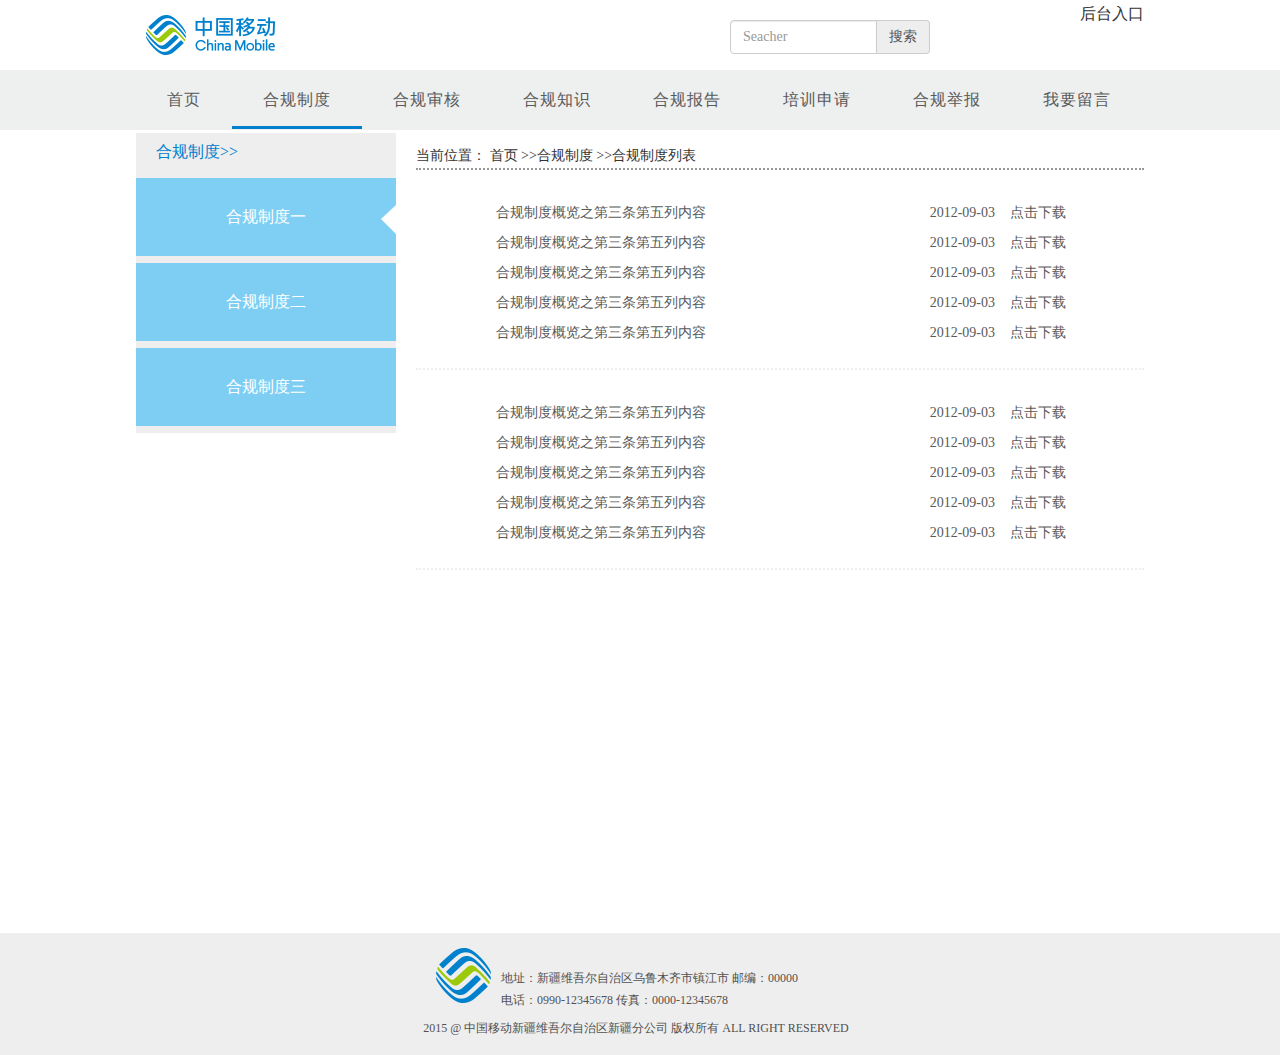
<file: zhidu.html>
<!DOCTYPE html>
<html>

	<head>
		<meta charset="UTF-8">
		<link rel="stylesheet" type="text/css" href="css/bootstrap.min.css" />
		<link rel="stylesheet" type="text/css" href="css/zhidu.css" />
		<link rel="stylesheet" type="text/css" href="css/header.css" />
		<link rel="stylesheet" type="text/css" href="css/footer.css" />
		<title>合规制度</title>
	</head>

	<body>
		<header>
			<div class="box1">
				<div class="box2 nav-top">
					<img src="img/logo.png" class="block-left" />
					<div class="block-right">
						<p>后台入口</p>
					</div>
					<div class="block-right top-seacher">
						<div class="input-group">
							<input type="text" class="form-control" placeholder="Seacher">
							<span class="input-group-addon">搜索</span>
						</div>
					</div>

				</div>
			</div>
			<div class="nav-daohang-bg">
				<div class="nav-daohang-text box2">
					<ul id="tab">
						<li>
							<a href="index.html" id="tab_one" target="_self">首页</a>
						</li>
						<li>
							<a href="#" id="tab_two" target="_self" class="tab_a_select">合规制度</a>
						</li>
						<li>
							<a href="shenhe.html" id="tab_three" target="_self">合规审核</a>
						</li>
						<li>
							<a href="knowledge.html" id="tab_four" target="_self">合规知识</a>
						</li>
						<li>
							<a href="baogao.html" id="tab_five" target="_self">合规报告</a>
						</li>
						<li>
							<a href="shenqing.html" id="tab_six" target="_self">培训申请</a>
						</li>
						<li>
							<a href="jubao.html" id="tab_seven" target="_self">合规举报</a>
						</li>
						<li>
							<a href="javascript:;" id="tab_eight" target="_self" data-toggle="modal" data-target="#liuyan">我要留言</a>
						</li>
					</ul>
				</div>
			</div>
		</header>

		<div class="content box1">
			<div class="box2 one">
				<div class="one-left block-left">
					<div class="one-left-bg">
						<h5>合规制度>></h5>
						<ul>
							<li class="one-left-img img-on">
								<a id="left_one" href="javascript:void(0);">合规制度一</a>
							</li>
							<li class="one-left-img">
								<a id="left_two" href="javascript:void(0);">合规制度二</a>
							</li>
							<li class="one-left-img">
								<a id="left_three" href="javascript:void(0);">合规制度三</a>
							</li>
						</ul>
					</div>
				</div>
				<div id="right_one" class="one-right">
					<h5>当前位置： 首页 >>合规制度 >>合规制度列表</h5>
					<div class="one-right-text">
						<div class="data-tiao">
							<ul class="block-left">
								<li>
									<p>合规制度概览之第三条第五列内容</p>
								</li>
							</ul>
							<a class="block-right" href="">点击下载</a>
							<p class="block-right">2012-09-03</p>
						</div>
						<div class="data-tiao">
							<ul class="block-left">
								<li>
									<p>合规制度概览之第三条第五列内容</p>
								</li>
							</ul>
							<a class="block-right" href="">点击下载</a>
							<p class="block-right">2012-09-03</p>
						</div>
						<div class="data-tiao">
							<ul class="block-left">
								<li>
									<p>合规制度概览之第三条第五列内容</p>
								</li>
							</ul>
							<a class="block-right" href="">点击下载</a>
							<p class="block-right">2012-09-03</p>
						</div>
						<div class="data-tiao">
							<ul class="block-left">
								<li>
									<p>合规制度概览之第三条第五列内容</p>
								</li>
							</ul>
							<a class="block-right" href="">点击下载</a>
							<p class="block-right">2012-09-03</p>
						</div>
						<div class="data-tiao">
							<ul class="block-left">
								<li>
									<p>合规制度概览之第三条第五列内容</p>
								</li>
							</ul>
							<a class="block-right" href="">点击下载</a>
							<p class="block-right">2012-09-03</p>
						</div>
					</div>
					<div class="one-right-text">
						<div class="data-tiao">
							<ul class="block-left">
								<li>
									<p>合规制度概览之第三条第五列内容</p>
								</li>
							</ul>
							<a class="block-right" href="">点击下载</a>
							<p class="block-right">2012-09-03</p>
						</div>
						<div class="data-tiao">
							<ul class="block-left">
								<li>
									<p>合规制度概览之第三条第五列内容</p>
								</li>
							</ul>
							<a class="block-right" href="">点击下载</a>
							<p class="block-right">2012-09-03</p>
						</div>
						<div class="data-tiao">
							<ul class="block-left">
								<li>
									<p>合规制度概览之第三条第五列内容</p>
								</li>
							</ul>
							<a class="block-right" href="">点击下载</a>
							<p class="block-right">2012-09-03</p>
						</div>
						<div class="data-tiao">
							<ul class="block-left">
								<li>
									<p>合规制度概览之第三条第五列内容</p>
								</li>
							</ul>
							<a class="block-right" href="">点击下载</a>
							<p class="block-right">2012-09-03</p>
						</div>
						<div class="data-tiao">
							<ul class="block-left">
								<li>
									<p>合规制度概览之第三条第五列内容</p>
								</li>
							</ul>
							<a class="block-right" href="">点击下载</a>
							<p class="block-right">2012-09-03</p>
						</div>
					</div>
				</div>

				<div id="right_two" class="one-right">
					<h5>当前位置： 首页 >>合规制度 >></h5>

					<p>two</p>
				</div>

				<div id="right_three" class="one-right">
					<h5>当前位置： 首页 >>合规制度 >>合规操作手册</h5>

					<p>three</p>
				</div>
			</div>
		</div>

		<footer class="box1 footer">
			<div class="footer-div box2">
				<div class="foot-bottom">
					<div class="foot-bottom-img">
						<img class="block-left" src="img/logo2.png" />
						<div class="block-left foot-bottom-img-text">
							<p>地址：新疆维吾尔自治区乌鲁木齐市镇江市 邮编：00000</p>
							<p>电话：0990-12345678 传真：0000-12345678</p>
						</div>
					</div>
					<p>2015 @ 中国移动新疆维吾尔自治区新疆分公司 版权所有 ALL RIGHT RESERVED</p>
				</div>
			</div>
		</footer>
		
				<!-- 模态框（Modal） 留言-->
<div class="modal fade" id="liuyan" tabindex="-1" role="dialog" aria-labelledby="myModalLabel" aria-hidden="true">
	<div class="modal-dialog">
		<div class="modal-content">
			<div class="modal-header">
				<button type="button" class="close" data-dismiss="modal" aria-hidden="true">
					&times;
				</button>
				<h4 class="modal-title" id="myModalLabel">
					意见与建议
				</h4>
			</div>
			<div class="modal-body">
				 <input type="text" class="form-control" id="name" placeholder="请输入">
			</div>
			<div class="modal-footer">
				<button type="button" class="btn btn-default" data-dismiss="modal">关闭
				</button>
				<button type="button" class="btn btn-primary">
					提交
				</button>
			</div>
		</div><!-- /.modal-content -->
	</div><!-- /.modal -->
</div>
		
		<script src="http://cdn.static.runoob.com/libs/jquery/2.1.1/jquery.min.js"></script>
		<script src="http://cdn.static.runoob.com/libs/bootstrap/3.3.7/js/bootstrap.min.js"></script>
		<script src="js/knowledge.js" type="text/javascript" charset="utf-8"></script>
	</body>

</html>
</file>
<file: css/zhidu.css>
h5{
	margin: 0;
}
p{
	margin: 0;
}
ul{
	margin: 0;
}
li{
	margin: 0;
}

/*.nav-daohang-text ul li:nth-child(1) a{
	border-bottom: 3px solid #0080cc;
	color: #0080cc;
}*/
.tab_a_select{
	border-bottom: 3px solid #0080cc;
	color: #0080cc;
}
.content{
	margin-top: 3px;
	height: 800px;
}
.one{
	height: inherit;
}
.one-left{
	height: inherit;
	width: 260px;
	background-color: #FFFFFF;
}
.one-left-bg{
	width: inherit;
	height: 300px;
	background-color: #EEEEEE;
}
.one-left-bg h5{
	color: #0080CC;
    font-size: 16px;
    text-align: left;
    padding: 10px 20px;
} 

.one-left-img{
	background: #7ECEF4;
	height: 78px;
	width: 260px;
	margin-top: 7px;
	position: relative;
}
.img-on{
	background: url(../img/knowledge_tab_on.png);
}
.img-unon{
	background: #7ECEF4;
}
.one-left-img a{
    position: absolute;
    padding: 25px;
    right: 0px;
    width: inherit;
    height: inherit;
    font-size: 16px;
    color: white;
}


.one-right{
	height: inherit;
	width: 728px;
	margin-left: 20px;
	float: left;
}
.one-right h5{
	text-align: left;
	margin-top: 15px;
	border-bottom: 2px dotted #999898;
	padding-bottom: 5px;
}
.one-right-text{
	height: 200px;
    width: 728px;
    padding: 30px 50px 10px 50px;
    text-align: left;
    border-bottom: 2px dotted #EEEEEE;
}
.data-tiao{
	height: 30px;
	width: 600px;
}
.data-tiao p{
	font-size: 14px;
	color: #595a5a;
	margin-right: 15px;
}
.data-tiao a{
	font-size: 14px;
	color: #595a5a;
}
.data-tiao ul{
	margin-left: 30px;
}

#right_two{
	display: none;
}
#right_three{
	display: none;
}

/*效果*/
a,
a:hover,
a:focus,
a:active {
	text-decoration: none;
	    outline: none;
}
ul{
	list-style: none;
}

.data-tiao:hover{
	color: #c42715;
}
.data-tiao:hover p{
	color: #c42715;
}
.one-left-img:hover{
	background: url(../img/knowledge_tab_on.png);
}
</file>
<file: css/header.css>
*{
	margin: 0;
	padding: 0;
}
html,body {
	height:100%;
}
body{
	font: 16px/1.8 "microsoft yahei",verdana;
	background-color: #FFFFFF;
}

.box1{
	width: 100%;
}
.box2{
	width: 1008px;
	text-align: center;
	margin: 0 auto;
}
.block-left{
	display: block;
	float: left;
}
.block-right{
	display: block;
	float: right;
}

.nav-top{
	height: 70px;
	
}
.nav-top a{
	font-size: 14px;
    color: #c42715;
    line-height: 70px;
    height: 70px;
    padding: 20px 20px;
}
.nav-top img{
	margin: 15px 10px;
}
.top-seacher{
	width: 350px;
    height: 40px;
    padding: 20px 150px 10px 0;
}


.nav-daohang-bg{
	width: 100%;
	height: 60px;
	background: url(../img/nav_bg.png);
}
.nav-daohang-text{
	
}
.nav-daohang-text ul {
	list-style: none;
	height: 60px;
	margin: 0 auto;
	width: inherit;
}

.nav-daohang-text ul li {
	height: 60px;
	line-height: 60px;
	float: left;
}

.nav-daohang-text ul li a {
	line-height: 58px;
    height: 58px;
    font-size: 16px;
    letter-spacing: 1px;
    display: inline-block;
    padding: 0 31px;
    color: #595a5a;
}



.nav-daohang-text ul li a:hover{
    border-bottom: 3px solid #0080cc;
    color: #0080cc;
}
</file>
<file: css/footer.css>
.footer{
	background-color:#EEEEEE;
	height: 122px;
}
.footer-div{
	height: inherit;
}

.foot-bottom{
	height: inherit;
    width: 800px;
    margin: 0px 100px;
    text-align: center;
    padding: 15px 0px;
}
.foot-bottom-img{
	width: 400px;
    height: 70px;
    margin: 0px 200px 0px 200px;
}
.foot-bottom-img-text{
	margin-top: 20px;
}
.foot-bottom-img img{
	margin-right: 10px;
}
.foot-bottom-img-text p{
	text-align: left;
	font-size: 12px;
	color: #515151;
}
.foot-bottom p{
	font-size: 12px;
    color: #515151;
    margin: 0;
}
</file>
<file: css/knowledge.css>
h5{
	margin: 0;
}
p{
	margin: 0;
}
ul{
	margin: 0;
}
li{
	margin: 0;
}

.nav-daohang-text ul li:nth-child(4) a{
	border-bottom: 3px solid #0080cc;
	color: #0080cc;
}
.tab_a_select{
	border-bottom: 3px solid #0080cc;
	color: #0080cc;
}
.content{
	margin-top: 3px;
	height: 800px;
}
.one{
	height: inherit;
}
.one-left{
	height: inherit;
	width: 260px;
	background-color: #FFFFFF;
}
.one-left-bg{
	width: inherit;
	height: 300px;
	background-color: #EEEEEE;
}
.one-left-bg h5{
	color: #0080CC;
    font-size: 16px;
    text-align: left;
    padding: 10px 20px;
} 

.one-left-img{
	background: #7ECEF4;
	height: 78px;
	width: 260px;
	margin-top: 7px;
	position: relative;
}
.img-on{
	background: url(../img/knowledge_tab_on.png);
}
.img-unon{
	background: #7ECEF4;
}
.one-left-img a{
    position: absolute;
    padding: 25px;
    right: 0px;
    width: inherit;
    height: inherit;
    font-size: 16px;
    color: white;
}


.one-right{
	height: inherit;
	width: 728px;
	margin-left: 20px;
	float: left;
}
.one-right h5{
	text-align: left;
	margin-top: 15px;
	border-bottom: 2px dotted #999898;
	padding-bottom: 5px;
}
.one-right-text{
	height: 200px;
    width: 728px;
    padding: 30px 50px 10px 50px;
    text-align: left;
    border-bottom: 2px dotted #EEEEEE;
}
.data-tiao{
	height: 30px;
	width: 600px;
}
.data-tiao p{
	font-size: 14px;
	color: #595a5a;
	margin-right: 15px;
}
.data-tiao a{
	font-size: 14px;
	color: #595a5a;
}
.data-tiao ul{
	margin-left: 30px;
}

#right_two{
	display: none;
}
#right_three{
	display: none;
}

/*效果*/
a,
a:hover,
a:focus,
a:active {
	text-decoration: none;
	    outline: none;
}
ul{
	list-style: none;
}

.data-tiao:hover{
	color: #c42715;
}
.data-tiao:hover p{
	color: #c42715;
}
.one-left-img:hover{
	background: url(../img/knowledge_tab_on.png);
}
</file>
<file: css/news.css>
h5{
	margin: 0;
	padding: 0;
}
h3{
	margin: 0;
	padding: 0;
	letter-spacing: 2px;
}
h6{
	margin: 0;
	padding: 0;
}
a{
	margin: 0;
	padding: 0;
}
.nav-daohang-text ul li:first-child a{
	border-bottom: 3px solid #0080cc;
	color: #0080cc;
}
.content{
	height: 800px;
}

.yemian-title{
	height: 140px;
}
.yemian-title h5{
	text-align: left;
    margin-bottom: 50px;
    padding-top: 25px;
    border-bottom: 2px dotted #999898;
    padding-bottom: 5px;
    padding-left: 20px;
    font-size: 14px;
    color: #333333;
}
.yemian-title h3{
	font-size: 24px;
	color: #212121;
	margin-bottom: 10px;
}

.wenzhang-time{
	height: 40px;
	background-color: #dcdcdc;
}
.wenzhang-time h6{
	color: #1c1c1c;
	font-size: 12px;
}
.text-left{
	margin-left: 360px;
    margin-top: 15px;
}
.text-right{
	margin-right: 360px;
	margin-top: 15px;
}

.wenzhang-text{
	width: 908px;
	height: 470px;
	margin: 50px;
}
.wenzhang-text p{
	text-indent:2em;
}

.close-wenzhang{
	width: 908px;
	height: 40px;	
}
.close-wenzhang a{
	color: #c42715;
	font-size: 16px;
	float: right;
	margin-right: 20px;
}





/*效果*/
a,
a:hover,
a:focus,
a:active {
	text-decoration: none;
	    outline: none;
}
</file>
<file: css/shenqing.css>
h5{
	margin: 0;
}
p{
	margin: 0;
}
ul{
	margin: 0;
}
li{
	margin: 0;
}

/*.nav-daohang-text ul li:nth-child(1) a{
	border-bottom: 3px solid #0080cc;
	color: #0080cc;
}*/
.tab_a_select{
	border-bottom: 3px solid #0080cc;
	color: #0080cc;
}
.content{
	margin-top: 3px;
	height: 1300px;
}
.one{
	height: inherit;
}
.one-left{
	height: inherit;
	width: 260px;
	background-color: #FFFFFF;
}
.one-left-bg{
	width: inherit;
	height: 400px;
	background-color: #EEEEEE;
}
.one-left-bg h5{
	color: #0080CC;
    font-size: 16px;
    text-align: left;
    padding: 10px 20px;
} 

.one-left-img{
	background: #7ECEF4;
	height: 78px;
	width: 260px;
	margin-top: 7px;
	position: relative;
}
.img-on{
	background: url(../img/knowledge_tab_on.png);
}
.img-unon{
	background: #7ECEF4;
}
.one-left-img a{
    position: absolute;
    padding: 25px;
    right: 0px;
    width: inherit;
    height: inherit;
    font-size: 16px;
    color: white;
}


.one-right{
	height: inherit;
	width: 728px;
	margin-left: 20px;
	float: left;
}
.one-right h5{
	text-align: left;
	margin-top: 15px;
	border-bottom: 2px dotted #999898;
	padding-bottom: 5px;
}

.button-div{
	width: 700px;
	height: 300px;
	margin: 50px 14px;
}
.right-button{
	width: 250px;
    height: 55px;
    margin: 10px;
    border-radius: 20px;
}

.data-time-width{
	width: 200px;
}

.right-diaocha-wenjuan{
	width: 700px;
	height: 1200px;
	margin: 20px 14px;
}

.right-shenqing-seacher{
	width: 700px;
	height: 300px;
	margin: 20px 14px;
}

#right_two{
	display: none;
}
#right_three{
	display: none;
}
#right_four{
	display: none;
}


/*效果*/
a,
a:hover,
a:focus,
a:active {
	text-decoration: none;
	    outline: none;
}
ul{
	list-style: none;
}

.one-left-img:hover{
	background: url(../img/knowledge_tab_on.png);
}
</file>
